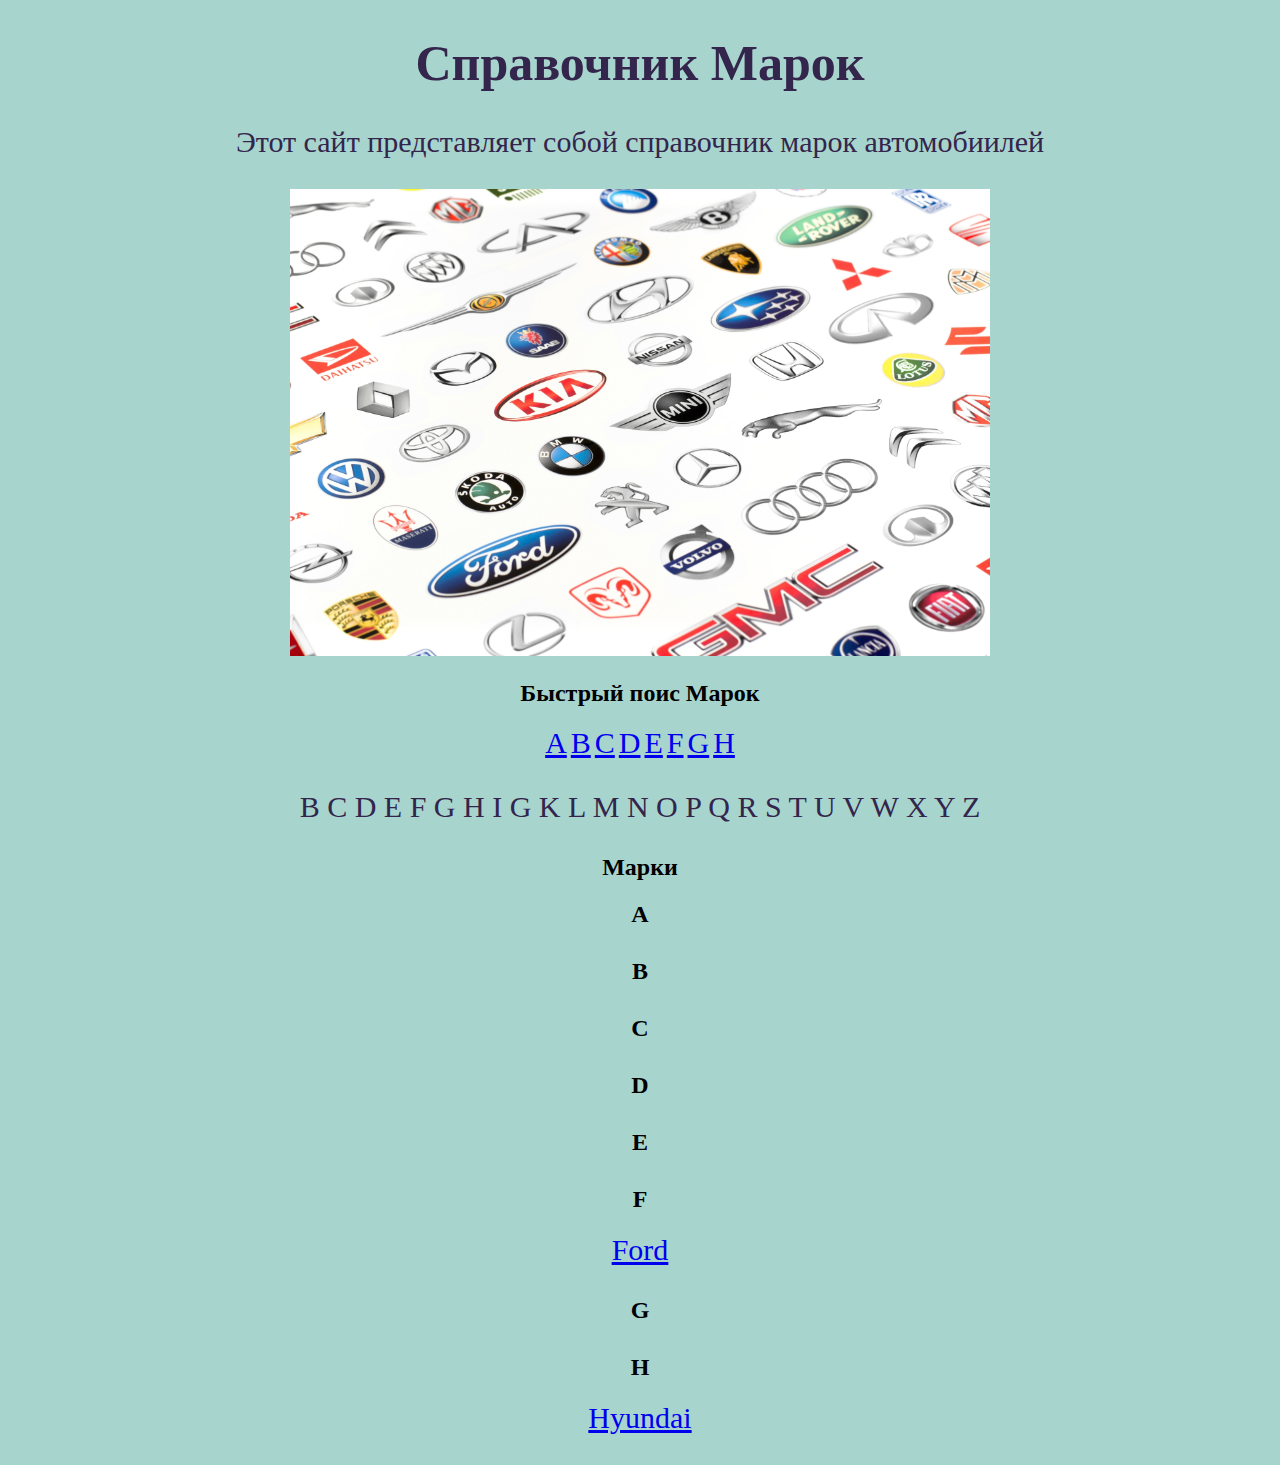
<file: index.html>
<!DOCTYPE html>
<html lang="ru">
<head>
    <title>Справочник Марок</title>
    <link rel="stylesheet" href="index_style.css">
</head>
<body>
    <h1>Справочник Марок</h1>
    <p>Этот сайт представляет собой справочник марок автомобиилей</p>
    <img src="марки.jpg">
    
    <h2>Быстрый поис Марок</h2>
    <a href=#A>A</a>
    <a href=#B>B</a>
    <a href=#C>C</a>
    <a href=#D>D</a>
    <a href=#E>E</a>
    <a href=#F>F</a>
    <a href=#G>G</a>
    <a href=#H>H</a>
    <p>B C D E F G H I G K L M N O P Q R S T U V W X Y Z</p>
    
    <h2>Марки</h2>
    <h2 id = 'A'>A</h2>
    <p></p>
    <h2 id = 'B'>B</h2>
    <p></p>
    <h2 id = 'C'>C</h2>
    <p></p>
    <h2 id = 'D'>D</h2>
    <p></p>
    <h2 id = 'E'>E</h2>
    <p></p>
    <h2 id = 'F'>F</h2>
    <a href="ford.html">Ford</a>
    <p></p>
    <h2 id = 'G'>G</h2>
    <p></p>
    <h2 id = 'H'>H</h2>
    <a href="hyundai.html">Hyundai</a>
    <p></p>
</body>
</html>
</file>
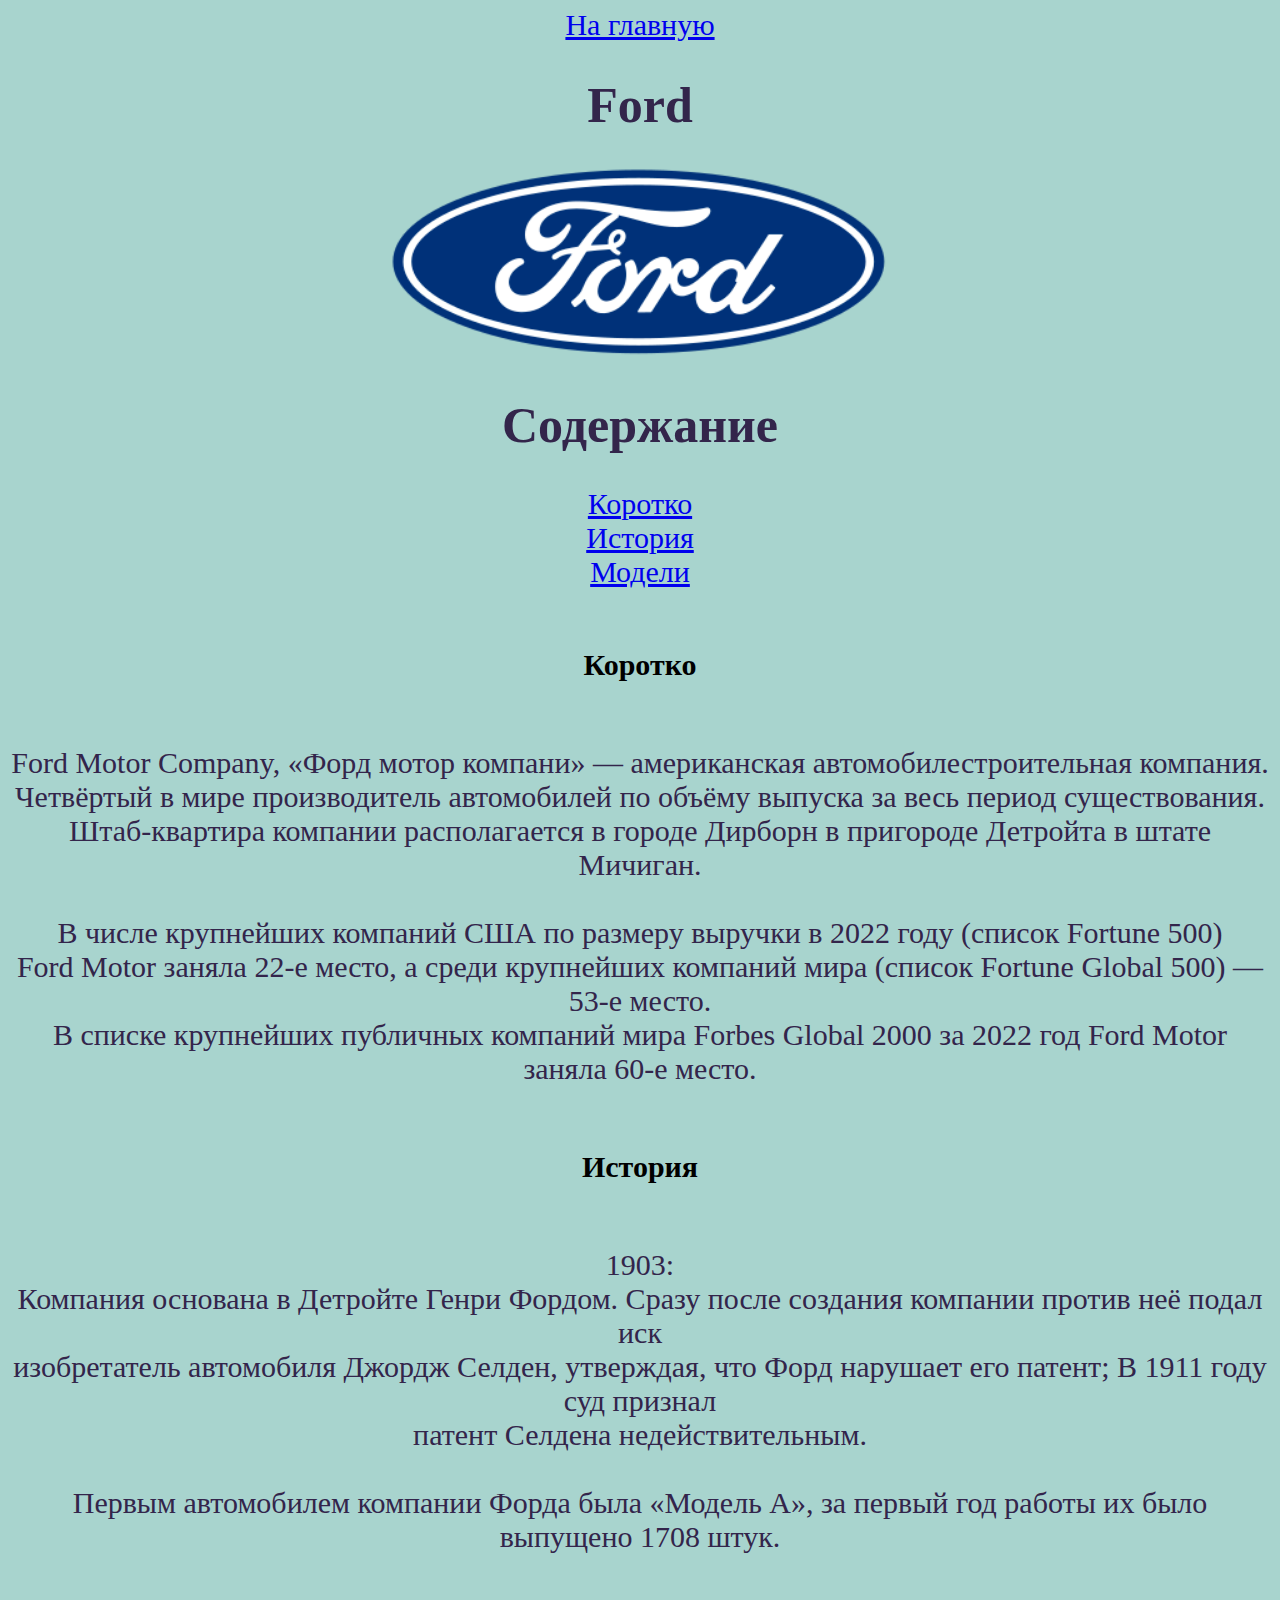
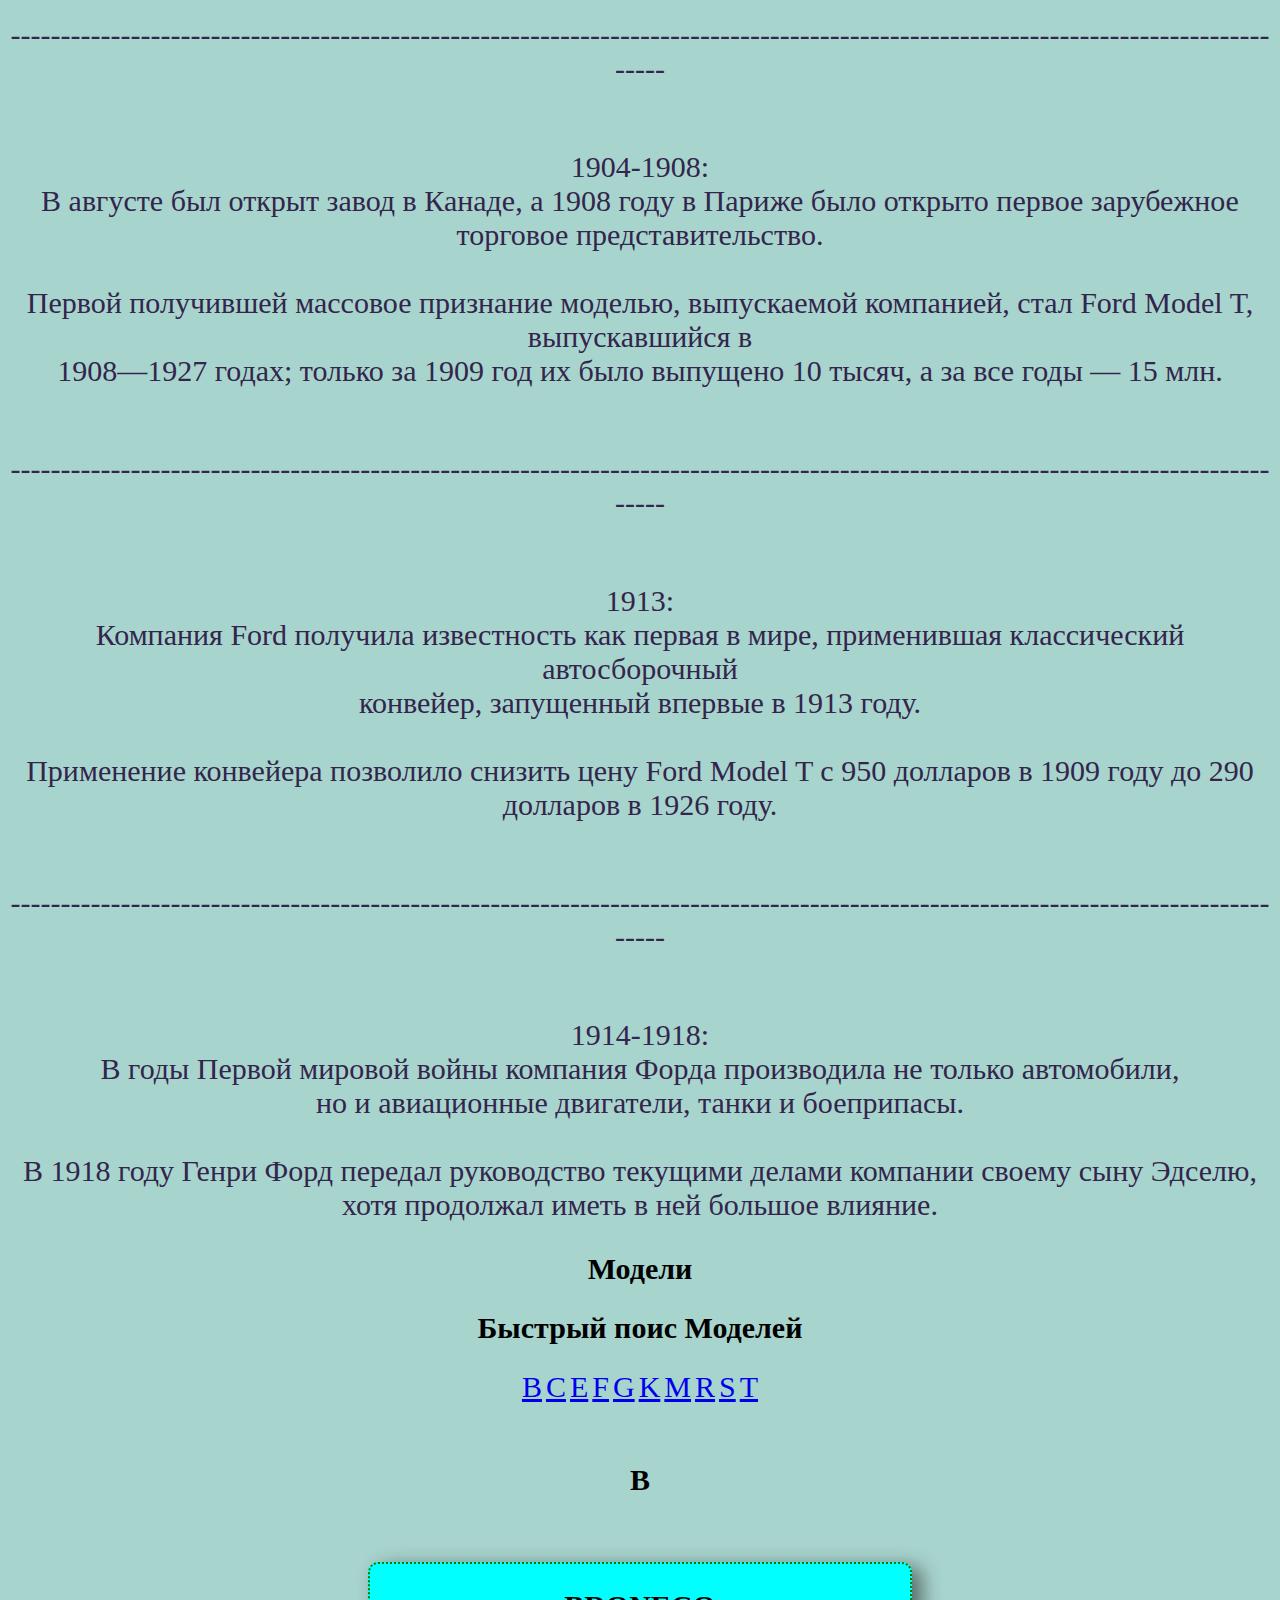
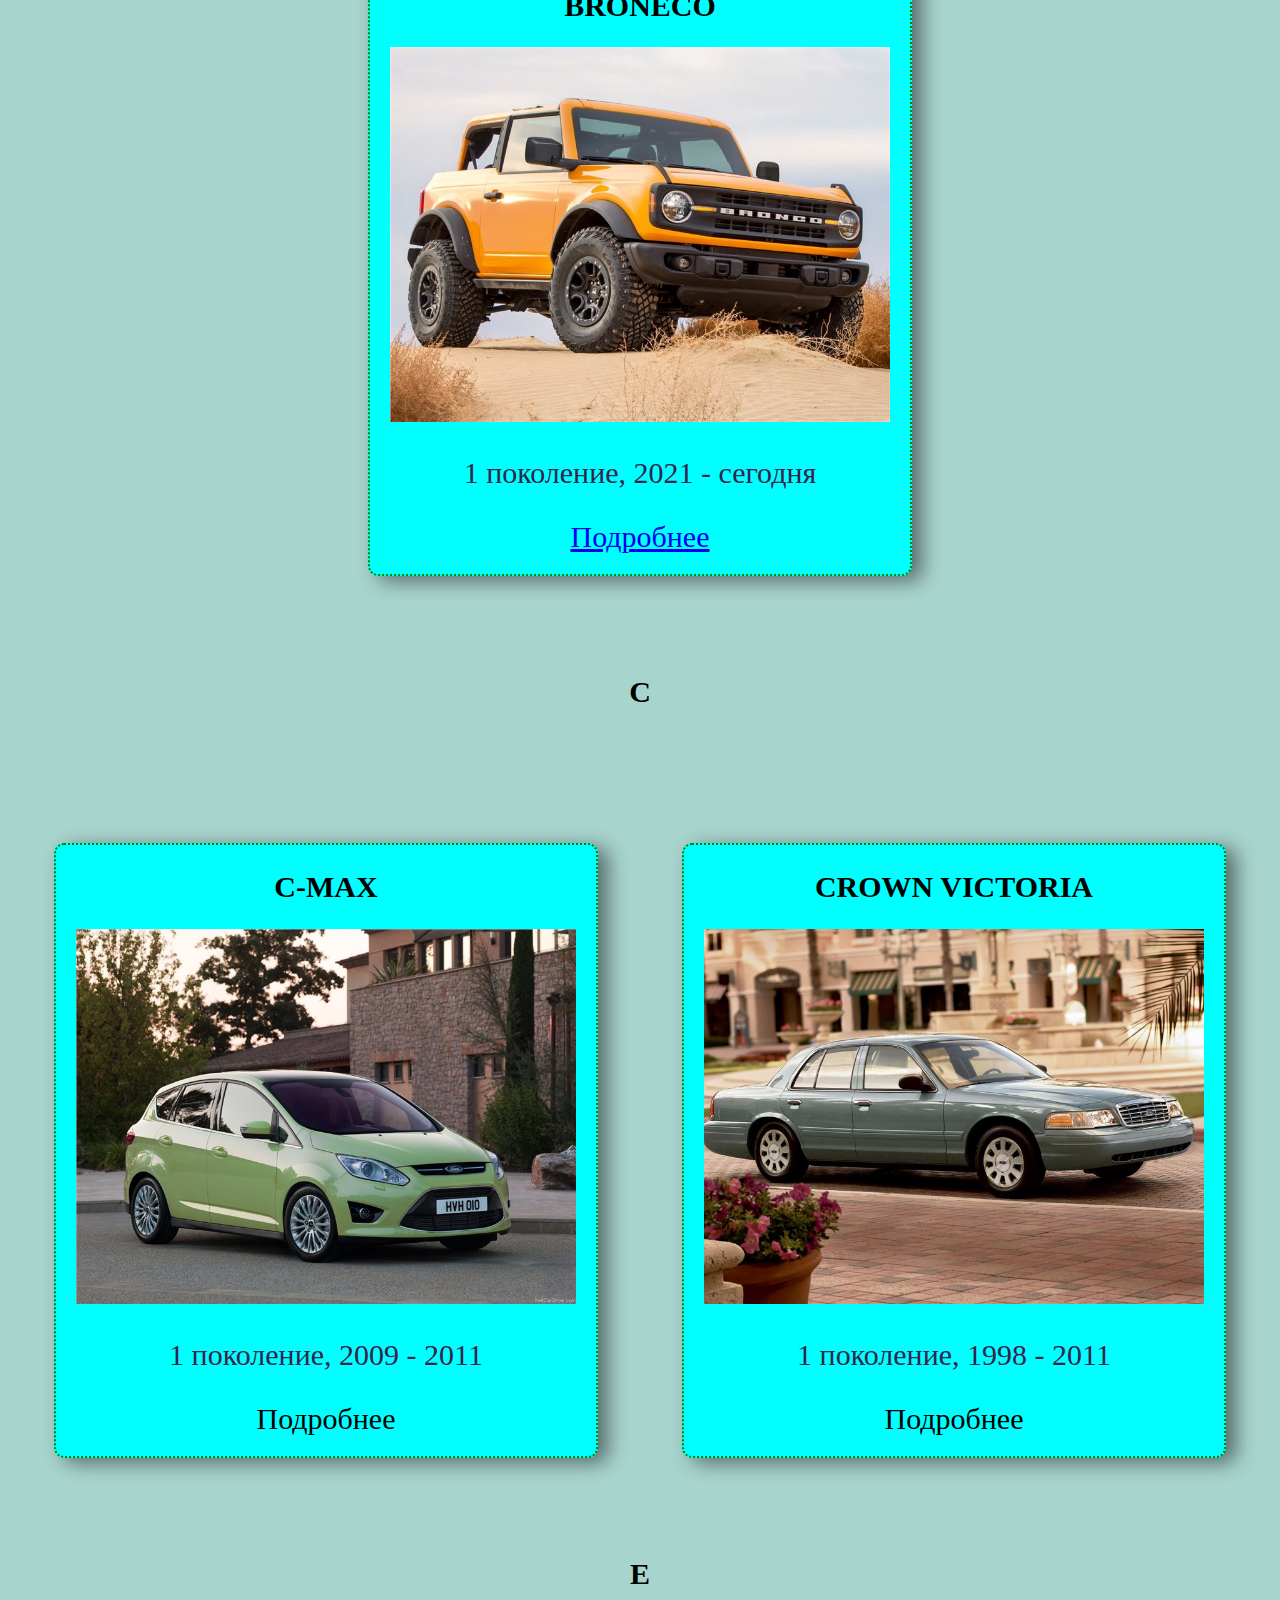
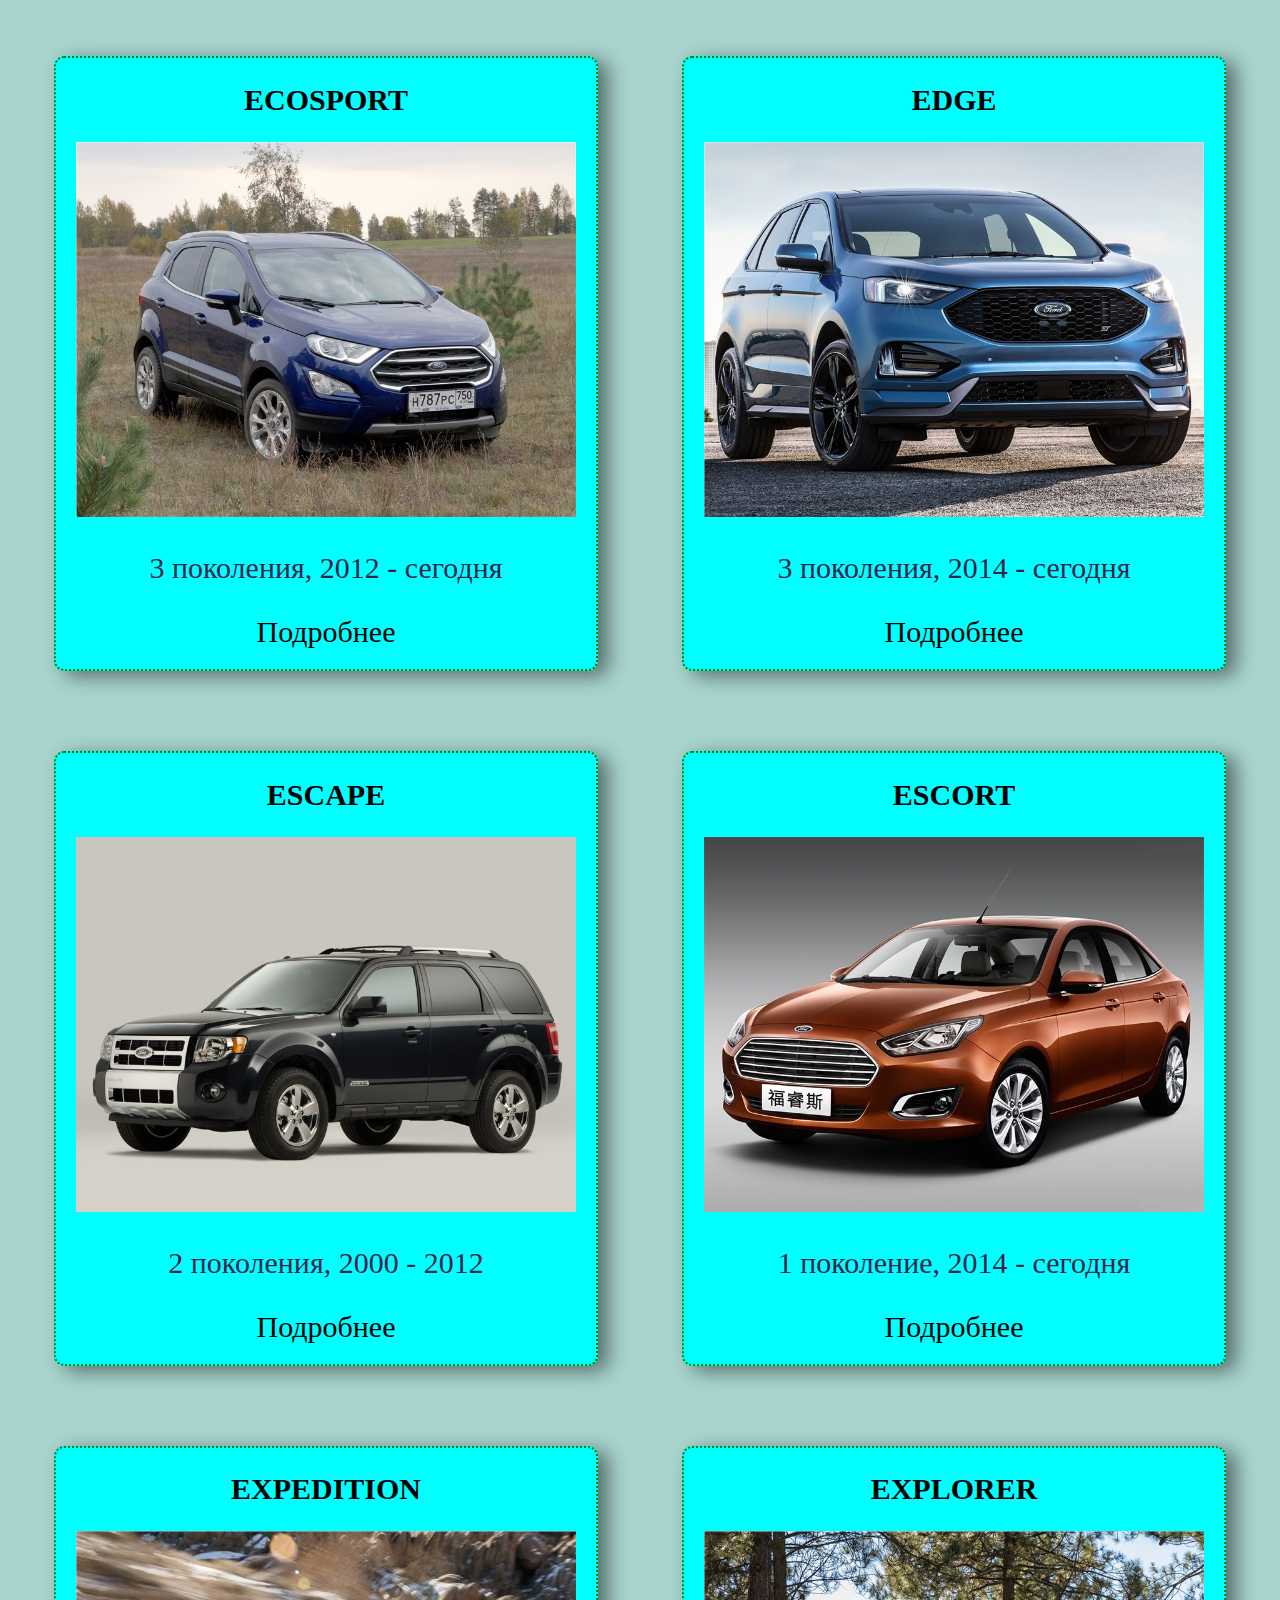
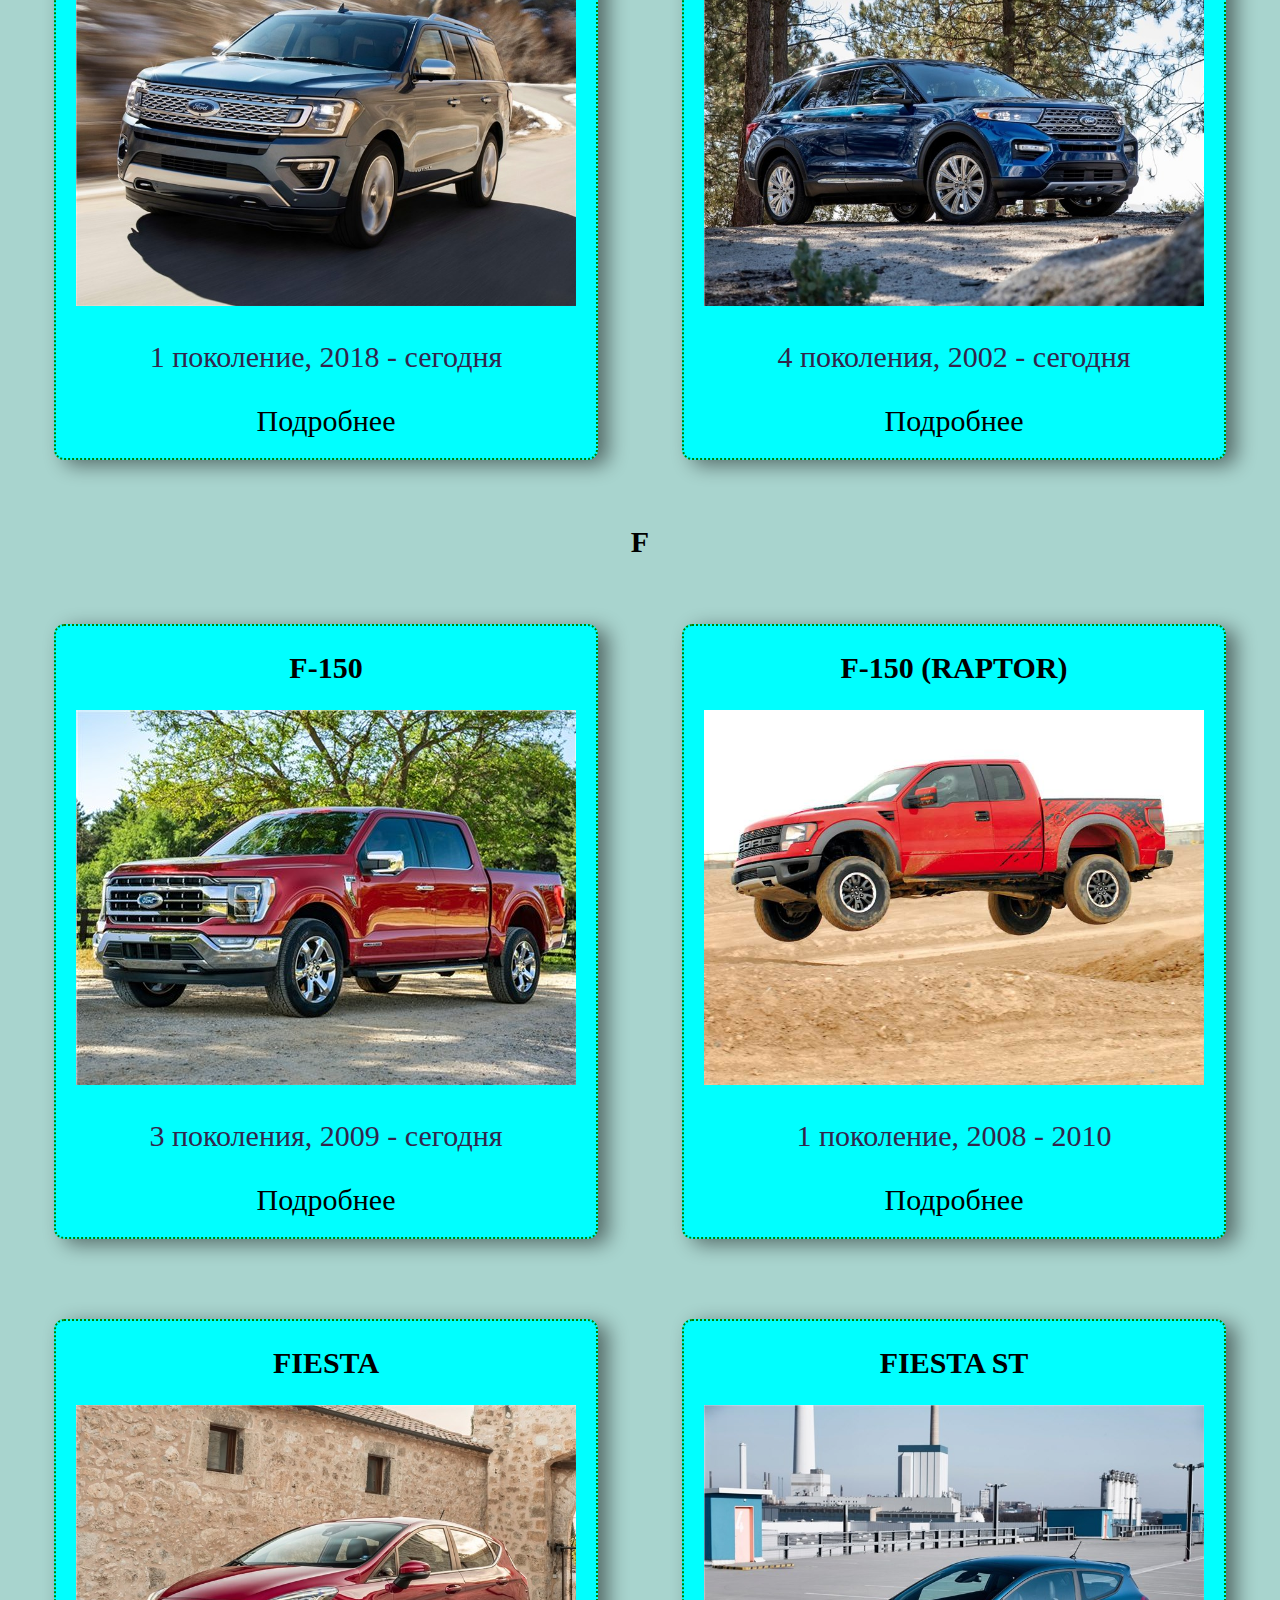
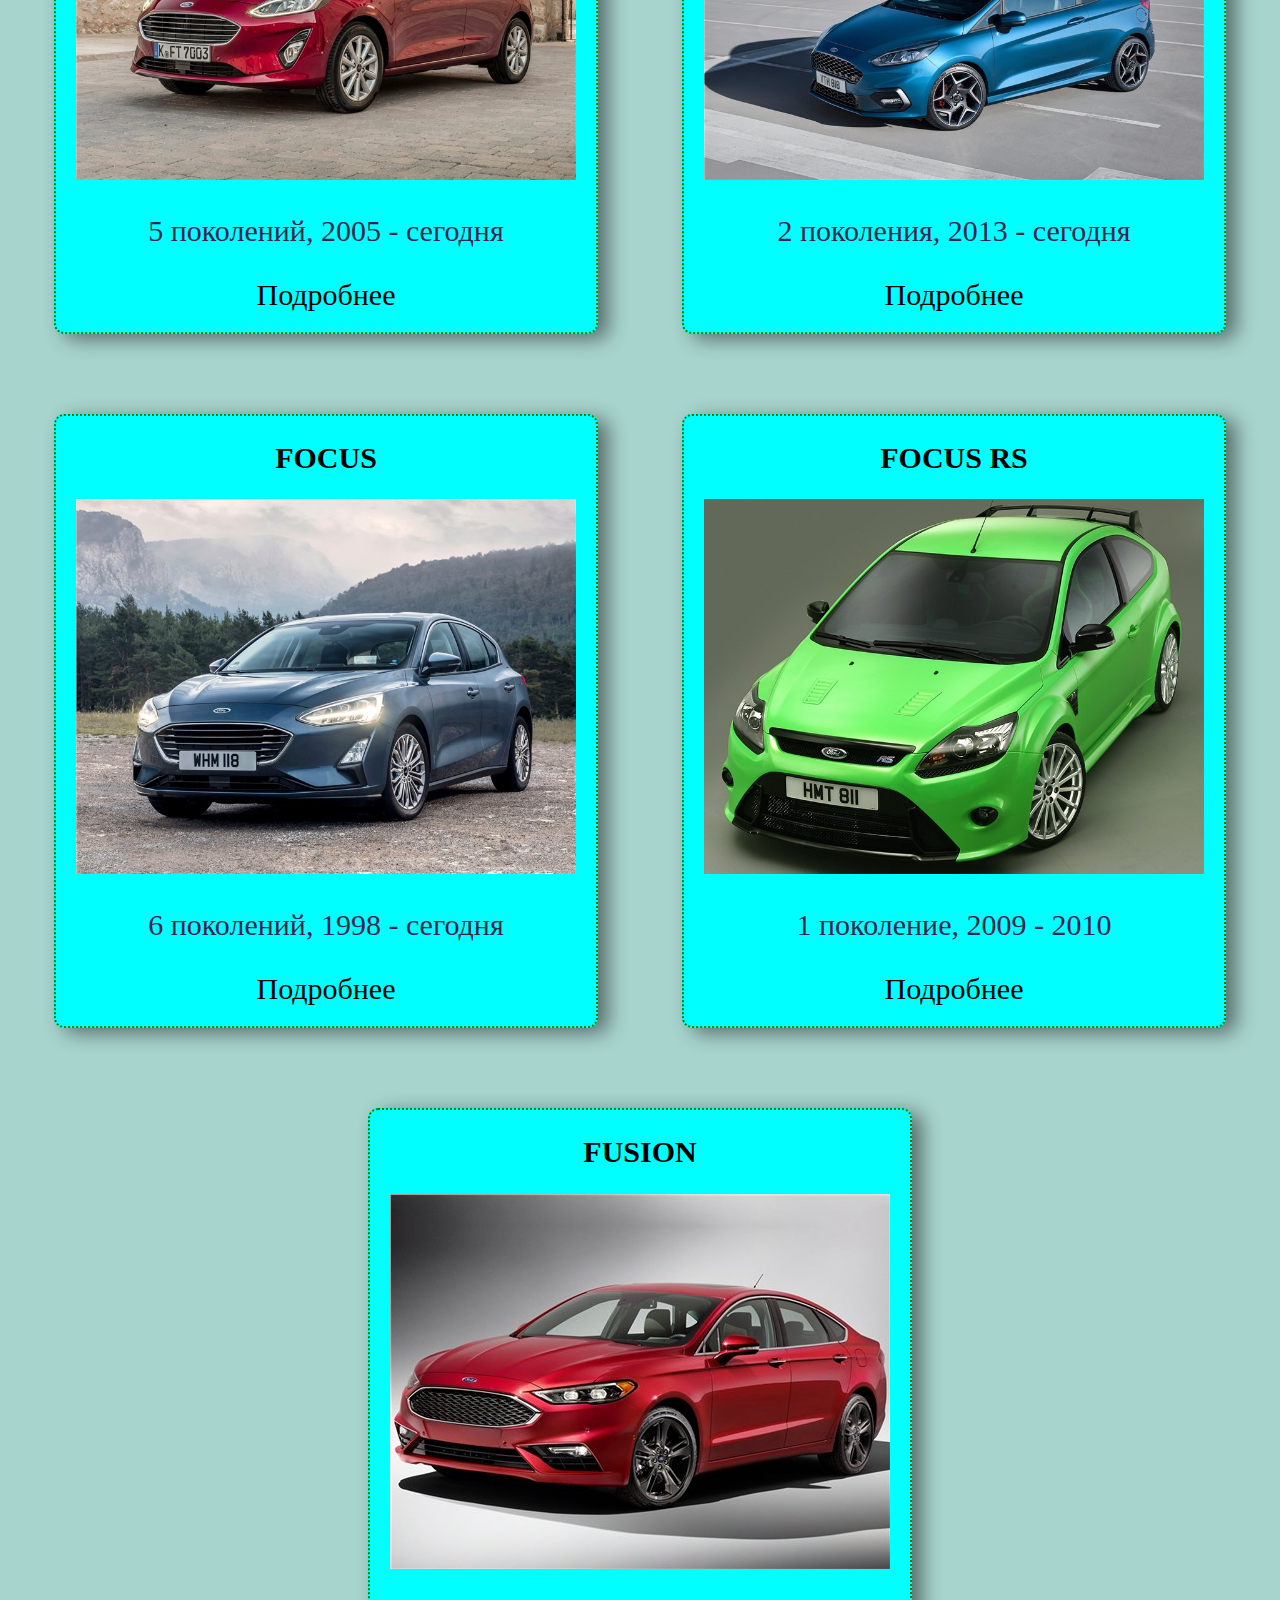
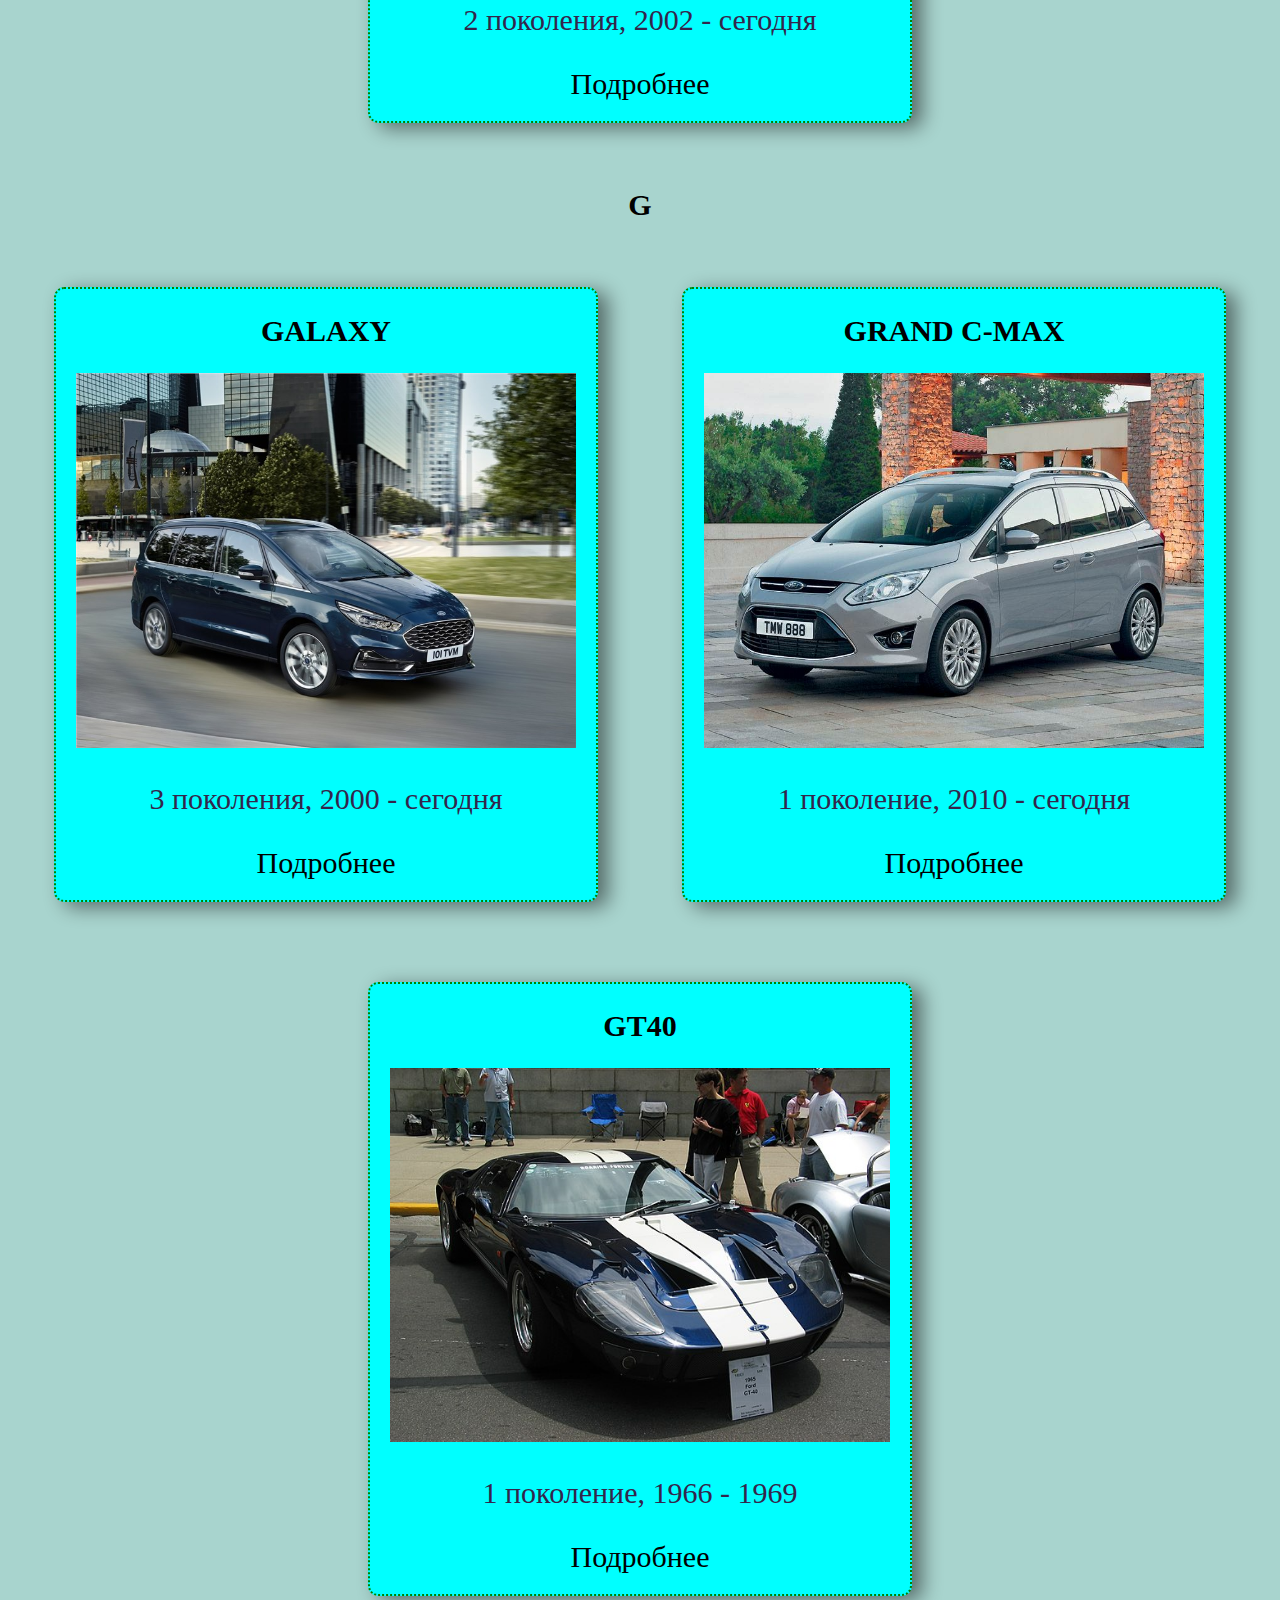
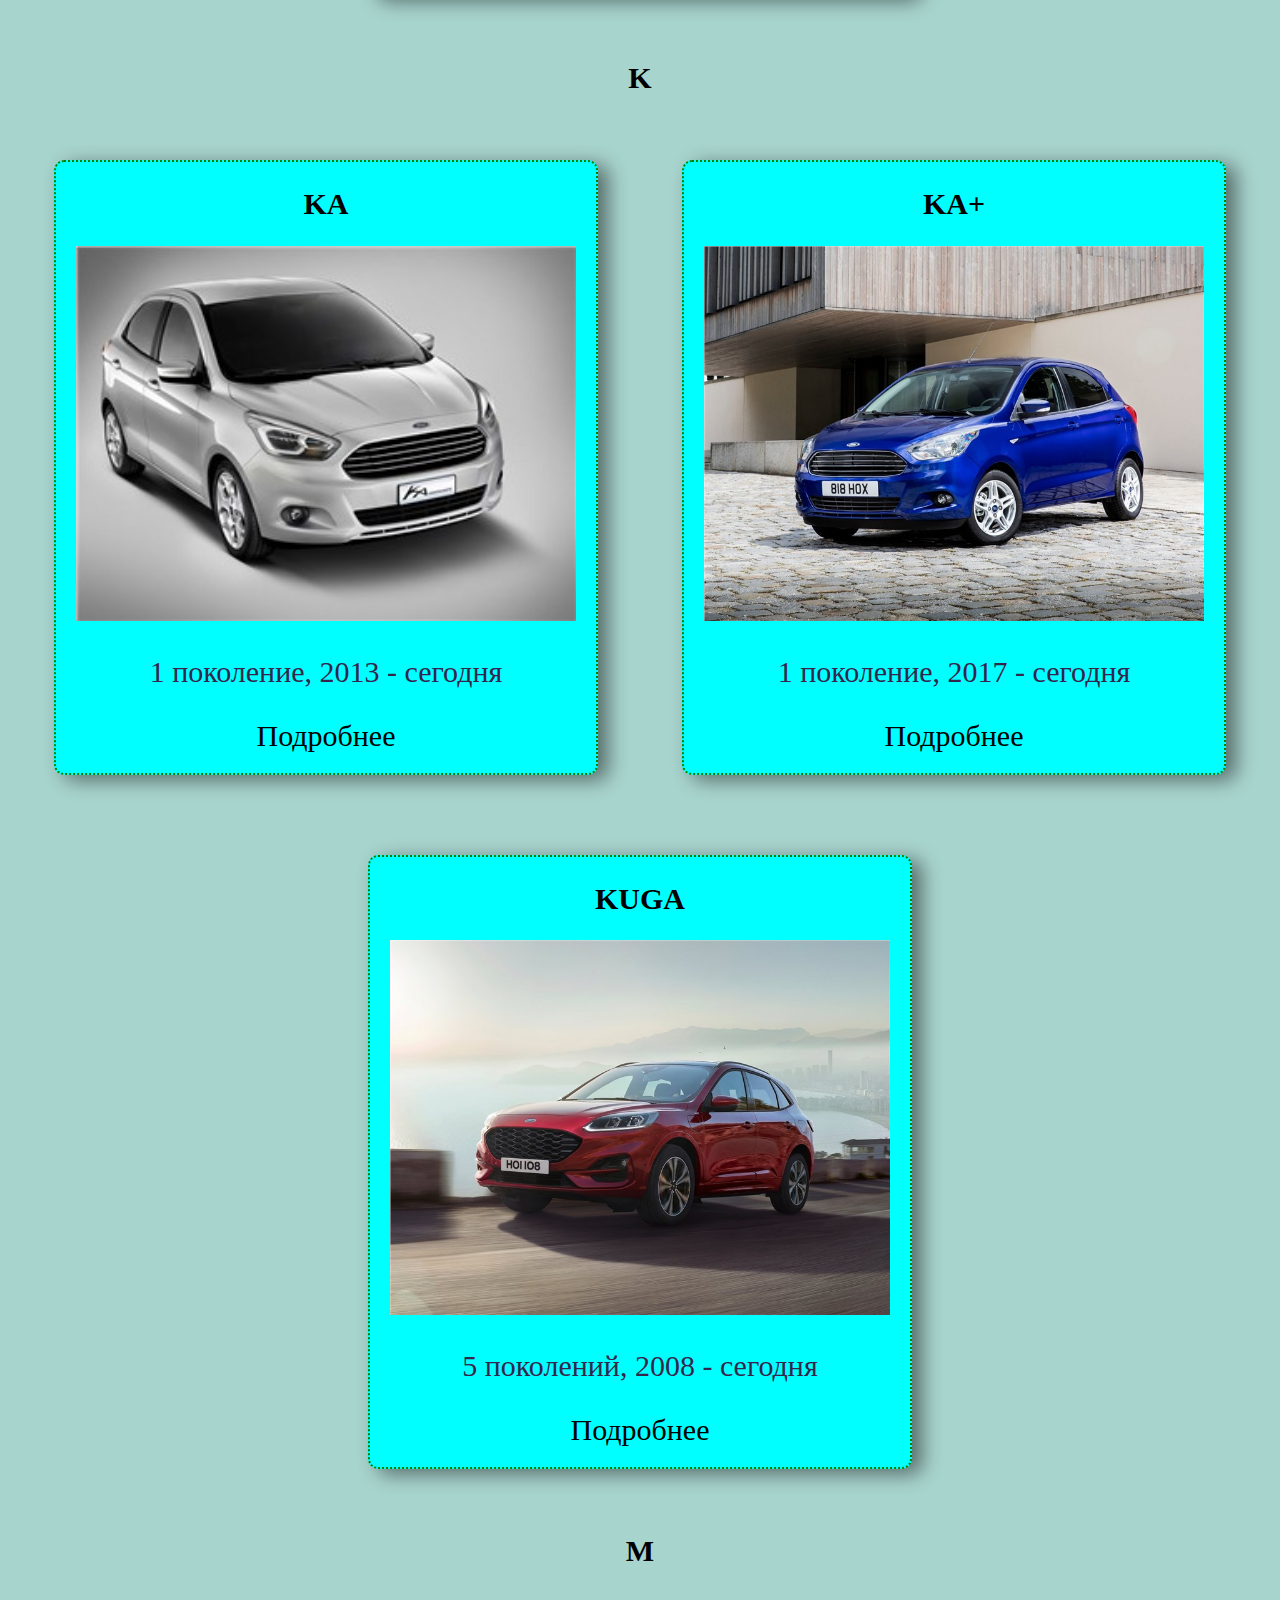
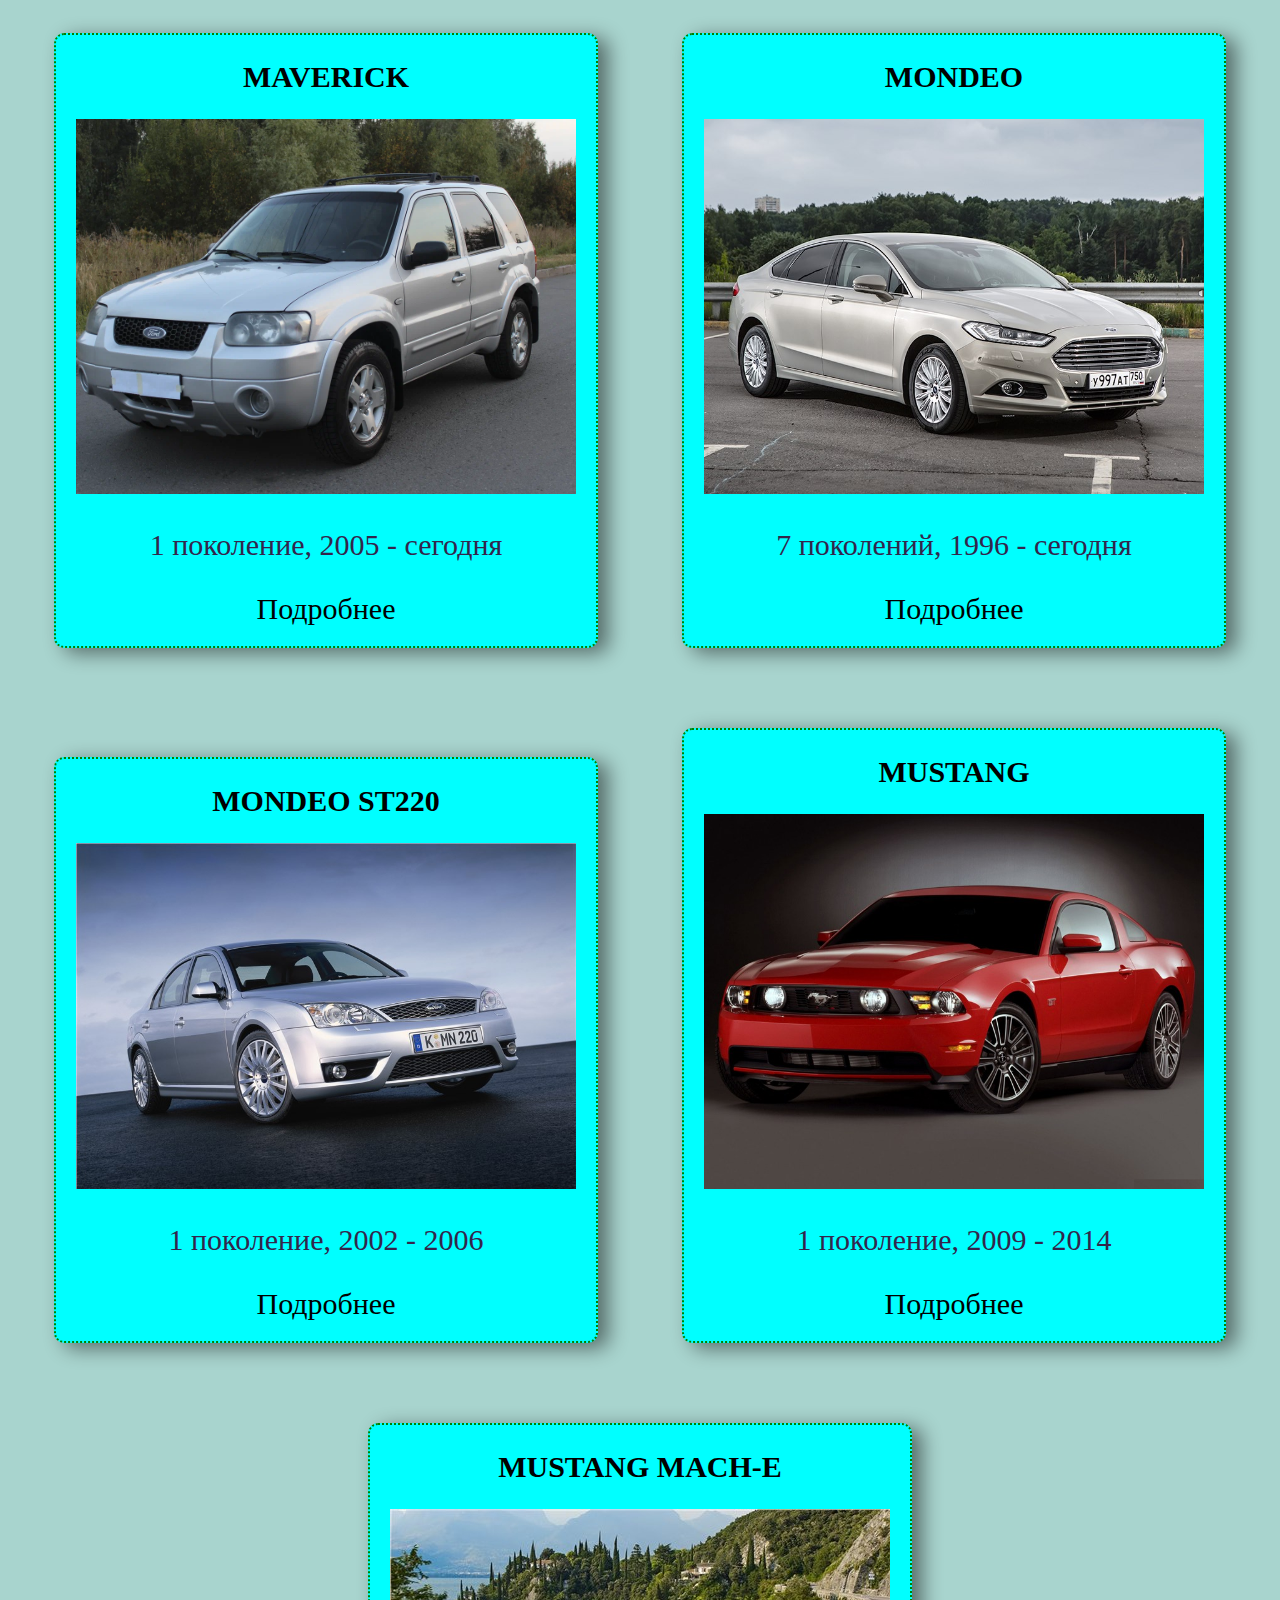
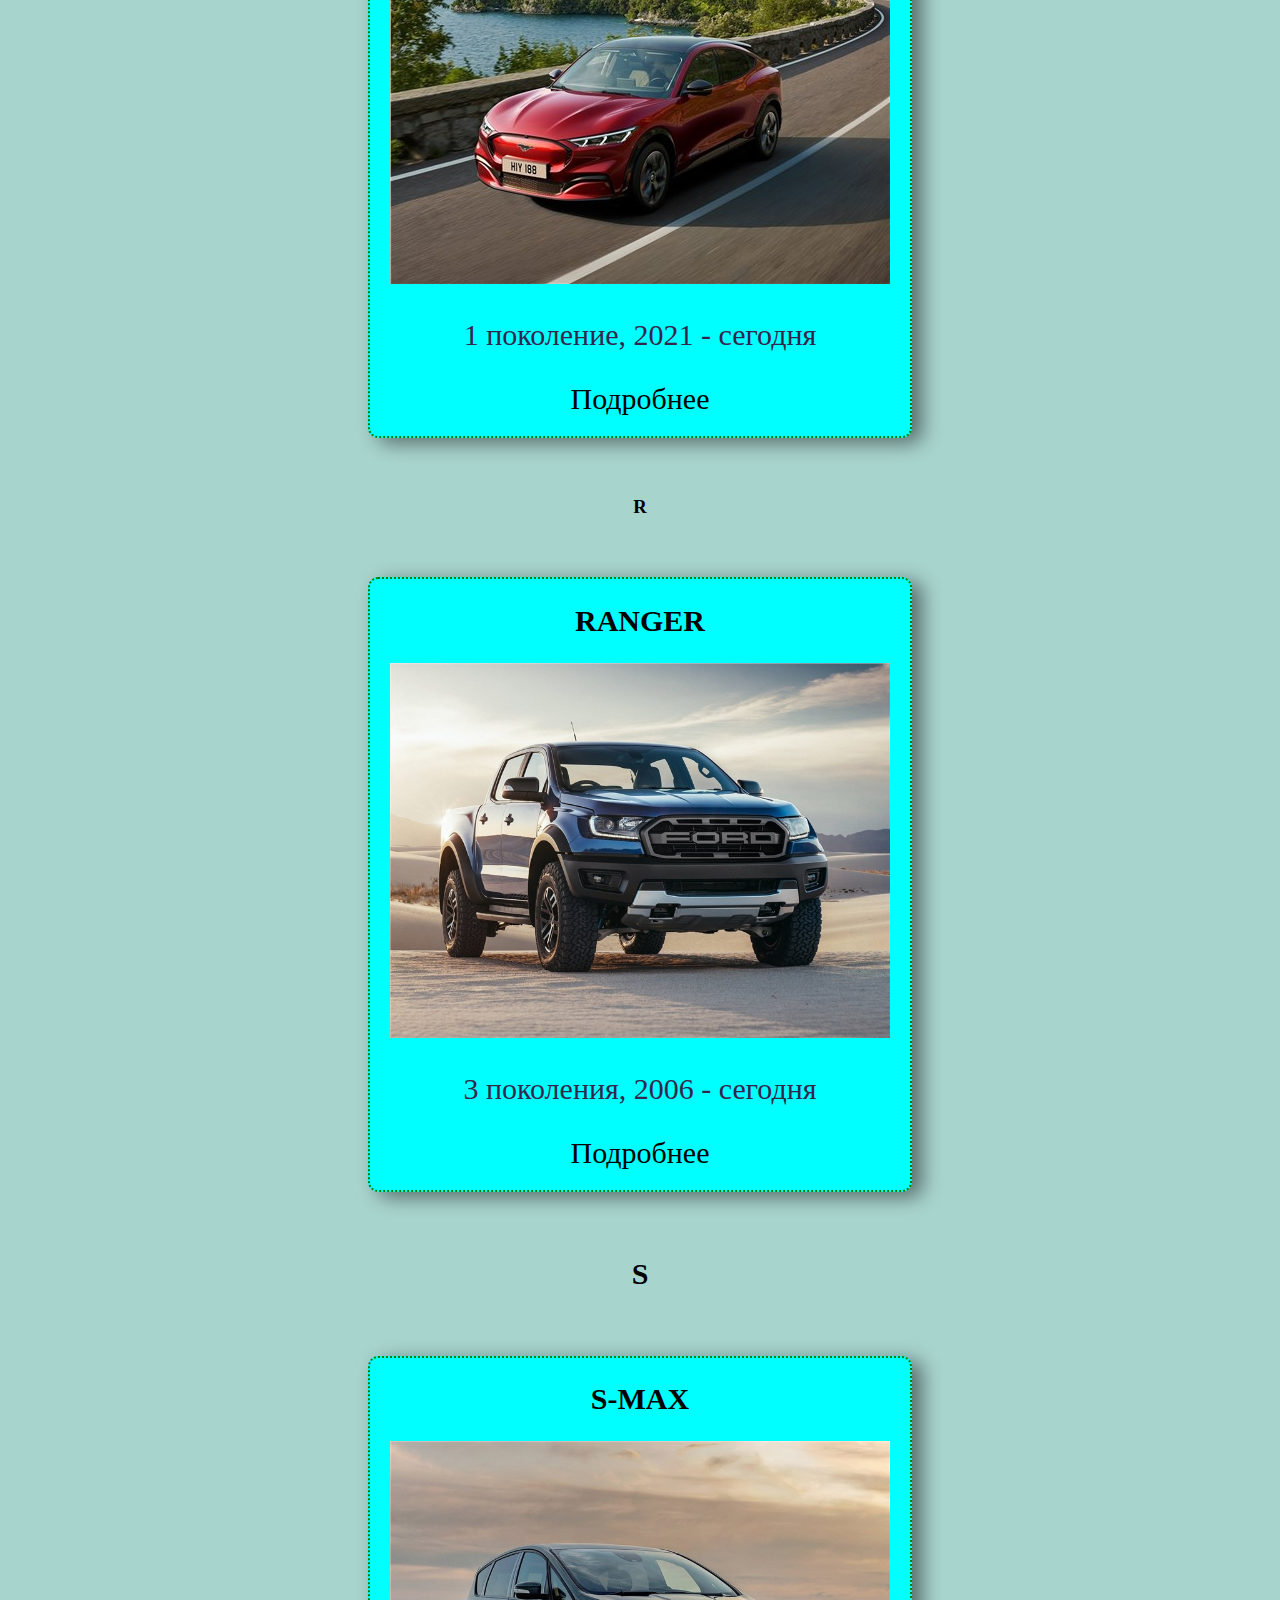
<file: ford.html>
<!DOCTYPE html>
<html lang="ru">
<head>
    <title>Ford</title>
    <link rel="stylesheet" href="ford_style.css">
</head>
<body>
    <a href="index.html">На главную</a>
    <h1>Ford</h1>
    <img src="f/форд.png">

    <h1>Содержание</h1>
    <a href=#Short>Коротко</a>
    <a href=#History><br>История</a>
    <a href=#Model><br>Модели</a>

    <h2 id='Short'><br>Коротко</h2>
    <p> <br> Ford Motor Company, «Форд мотор компани» — американская автомобилестроительная компания. <br> Четвёртый в мире производитель автомобилей по объёму выпуска за весь период существования. <br> Штаб-квартира компании располагается в городе Дирборн в пригороде Детройта в штате Мичиган. <br><br>В числе крупнейших компаний США по размеру выручки в 2022 году (список Fortune 500) <br> Ford Motor заняла 22-е место, а среди крупнейших компаний мира (список Fortune Global 500) — 53-е место. <br> В списке крупнейших публичных компаний мира Forbes Global 2000 за 2022 год Ford Motor заняла 60-е место. <br> </p>
    
    <h2 id='History'><br>История</h2>
    <p><br>1903:<br>Компания основана в Детройте Генри Фордом. Сразу после создания компании против неё подал иск<br>изобретатель автомобиля Джордж Селден, утверждая, что Форд нарушает его патент; B 1911 году суд признал<br>патент Селдена недействительным.<br><br>Первым автомобилем компании Форда была «Модель А», за первый год работы их было выпущено 1708 штук.</p>
    <p><br>-----------------------------------------------------------------------------------------------------------------------------------</p>
    <p><br>1904-1908:<br>В августе был открыт завод в Канаде, а 1908 году в Париже было открыто первое зарубежное<br>торговое представительство.<br><br>Первой получившей массовое признание моделью, выпускаемой компанией, стал Ford Model T, выпускавшийся в<br>1908—1927 годах; только за 1909 год их было выпущено 10 тысяч, а за все годы — 15 млн.</p>
    <p><br>-----------------------------------------------------------------------------------------------------------------------------------</p>
    <p><br>1913:<br>Компания Ford получила известность как первая в мире, применившая классический автосборочный<br>конвейер, запущенный впервые в 1913 году.<br><br>Применение конвейера позволило снизить цену Ford Model T с 950 долларов в 1909 году до 290 долларов в 1926 году.</p>
    <p><br>-----------------------------------------------------------------------------------------------------------------------------------</p>
    <p><br>1914-1918:<br>В годы Первой мировой войны компания Форда производила не только автомобили,<br>но и авиационные двигатели, танки и боеприпасы.<br><br>В 1918 году Генри Форд передал руководство текущими делами компании своему сыну Эдселю,<br>хотя продолжал иметь в ней большое влияние.</p>
    
    <h2 id='Model'>Модели</h2>

    <h2>Быстрый поис Моделей</h2>
    <a href=#B>B</a>
    <a href=#C>C</a>
    <a href=#E>E</a>
    <a href=#F>F</a>
    <a href=#G>G</a>
    <a href=#K>K</a>
    <a href=#M>M</a>
    <a href=#R>R</a>
    <a href=#S>S</a>
    <a href=#T>T</a>


    <h2 id = 'B'><br>B</h2>

    <div>
        <h2>BRONECO</h2>
        <img src="f/f_broneco.jpg">
        <p>1 поколение, 2021 - сегодня</p>
        <a href="fm/f_broneco.html">Подробнее</a>
    </div>


    <h2 id = 'C'><br>C</h2>
    <p><br></p>

    <div>
        <h2>C-MAX</h2>
        <img src="f/f_c-max.jpg">
        <p>1 поколение, 2009 - 2011</p>
        <a>Подробнее</a>
    </div>

    <div>
        <h2>CROWN VICTORIA</h2>
        <img src="f/f_crown_victoria.jpg">
        <p>1 поколение, 1998 - 2011</p>
        <a>Подробнее</a>
    </div>
    

    <h2 id = 'E'><br>E</h2>

    <div>
        <h2>ECOSPORT</h2>
        <img src="f/f_ecosport.jpg">
        <p>3 поколения, 2012 - сегодня</p>
        <a>Подробнее</a>
    </div>
    
    <div>
        <h2>EDGE</h2>
        <img src="f/f_edge.jpg">
        <p>3 поколения, 2014 - сегодня</p>
        <a>Подробнее</a>
    </div>
    
    <div>
        <h2>ESCAPE</h2>
        <img src="f/f_escape.jpg">
        <p>2 поколения, 2000 - 2012</p>
        <a>Подробнее</a>
    </div>

    <div>
        <h2>ESCORT</h2>
        <img src="f/f_escort.jpg">
        <p>1 поколение, 2014 - сегодня</p>
        <a>Подробнее</a>
    </div>
    
    <div>
        <h2>EXPEDITION</h2>
        <img src="f/f_expedition.jpg">
        <p>1 поколение, 2018 - сегодня</p>
        <a>Подробнее</a>
    </div>

    <div>
        <h2>EXPLORER</h2>
        <img src="f/f_explorer.jpg">
        <p>4 поколения, 2002 - сегодня</p>
        <a>Подробнее</a>
    </div>


    <h2 id = 'F'>F</h2>

    <div>
        <h2>F-150</h2>
        <img src="f/f_f-150.jpg">
        <p>3 поколения, 2009 - сегодня</p>
        <a>Подробнее</a>
    </div>

    <div>
        <h2>F-150 (RAPTOR)</h2>
        <img src="f/f_f-150_raptor.jpg">
        <p>1 поколение, 2008 - 2010</p>
        <a>Подробнее</a>
    </div>

    <div>
        <h2>FIESTA</h2>
        <img src="f/f_fiesta.jpg">
        <p>5 поколений, 2005 - сегодня</p>
        <a>Подробнее</a>
    </div>

    <div>
        <h2>FIESTA ST</h2>
        <img src="f/f_fiesta_st.jpg">
        <p>2 поколения, 2013 - сегодня</p>
        <a>Подробнее</a>
    </div>

    <div>
        <h2>FOCUS</h2>
        <img src="f/f_focus.jpg">
        <p>6 поколений, 1998 - сегодня</p>
        <a>Подробнее</a>
    </div>

    <div>
        <h2>FOCUS RS</h2>
        <img src="f/f_focus_rs.jpg">
        <p>1 поколение, 2009 - 2010</p>
        <a>Подробнее</a>
    </div>

    <div>
        <h2>FUSION</h2>
        <img src="f/f_fusion.jpg">
        <p>2 поколения, 2002 - сегодня</p>
        <a>Подробнее</a>
    </div>

    <h2 id = 'G'>G</h2>

    <div>
        <h2>GALAXY</h2>
        <img src="f/f_galaxy.jpg">
        <p>3 поколения, 2000 - сегодня</p>
        <a>Подробнее</a>
    </div>

    <div>
        <h2>GRAND C-MAX</h2>
        <img src="f/f_grand_c-max.jpg">
        <p>1 поколение, 2010 - сегодня</p>
        <a>Подробнее</a>
    </div>

    <div>
        <h2>GT40 </h2>
        <img src="f/f_gt40.jpg">
        <p>1 поколение, 1966 - 1969</p>
        <a>Подробнее</a>
    </div>

    <h2 id = 'K'>K</h2>

    <div>
        <h2>KA</h2>
        <img src="f/f_ka.jpg">
        <p>1 поколение, 2013 - сегодня</p>
        <a>Подробнее</a>
    </div>

    <div>
        <h2>KA+</h2>
        <img src="f/f_ka+.jpg">
        <p>1 поколение, 2017 - сегодня</p>
        <a>Подробнее</a>
    </div>

    <div>
        <h2>KUGA</h2>
        <img src="f/f_kuga.jpg">
        <p>5 поколений, 2008 - сегодня</p>
        <a>Подробнее</a>
    </div>

    <h2 id = 'M'>M</h2>

    <div>
        <h2>MAVERICK</h2>
        <img src="f/f_maverick.jpg">
        <p>1 поколение, 2005 - сегодня</p>
        <a>Подробнее</a>
    </div>

    <div>
        <h2>MONDEO</h2>
        <img src="f/f_mondeo.jpg">
        <p>7 поколений, 1996 - сегодня</p>
        <a>Подробнее</a>
    </div>

    <div>
        <h2>MONDEO ST220</h2>
        <img src="f/f_mondeo_st220.jpg">
        <p>1 поколение, 2002 - 2006</p>
        <a>Подробнее</a>
    </div>

    <div>
        <h2>MUSTANG</h2>
        <img src="f/f_mustang.jpg">
        <p>1 поколение, 2009 - 2014</p>
        <a>Подробнее</a>
    </div>

    <div>
        <h2>MUSTANG MACH-E</h2>
        <img src="f/f_mustang_mach-e.jpg">
        <p>1 поколение, 2021 - сегодня</p>
        <a>Подробнее</a>
    </div>
    

    <h3 id = 'R'>R</h3>

    <div>
        <h2>RANGER</h2>
        <img src="f/f_ranger.jpg">
        <p>3 поколения, 2006 - сегодня</p>
        <a>Подробнее</a>
    </div>
    

    <h2 id = 'S'>S</h2>

    <div>
        <h2>S-MAX</h2>
        <img src="f/f_s-max.jpg">
        <p>3 поколения, 2006 - сегодня</p>
        <a>Подробнее</a>
    </div>
    

    <h2 id = 'T'>T</h2>

    <div>
        <h2>TAURUS</h2>
        <img src="f/f_taurus.jpg">
        <p>1 поколение, 2010 - 2022</p>
        <a>Подробнее</a>
    </div>

    <div>
        <h2>TOURNEO CONNECT</h2>
        <img src="f/f_tourneo_connect.jpg">
        <p>1 поколение, 2002 - 2013</p>
        <a>Подробнее</a>
    </div>

    <div>
        <h2>TOURNEO CUSTOM</h2>
        <img src="f/f_tourneo_custom.jpg">
        <p>1 поколение, 2013 - сегодня</p>
        <a>Подробнее</a>
    </div>

    <div>
        <h2>TRANSIT CONNECT</h2>
        <img src="f/f_transit_connect.jpg">
        <p>1 поколение, 2013 - сегодня</p>
        <a>Подробнее</a>
    </div>
</body>
</html>
</file>
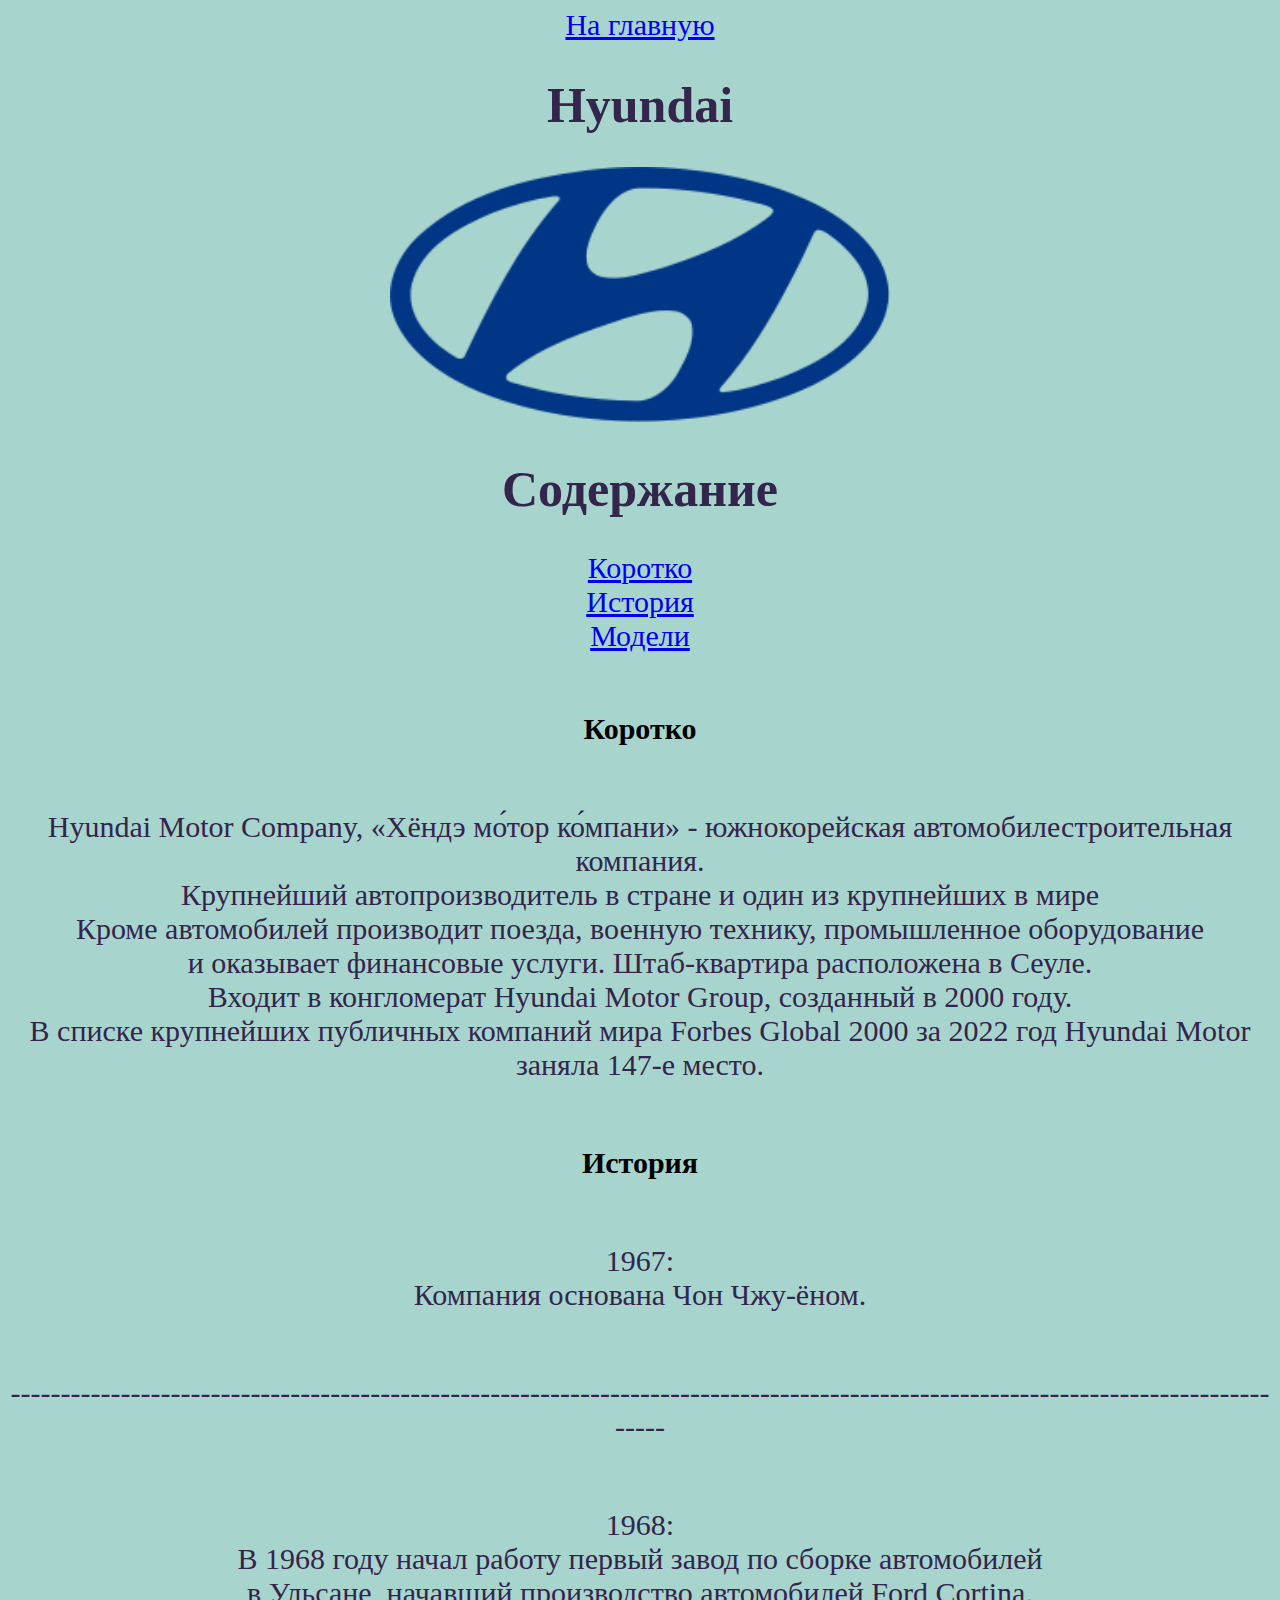
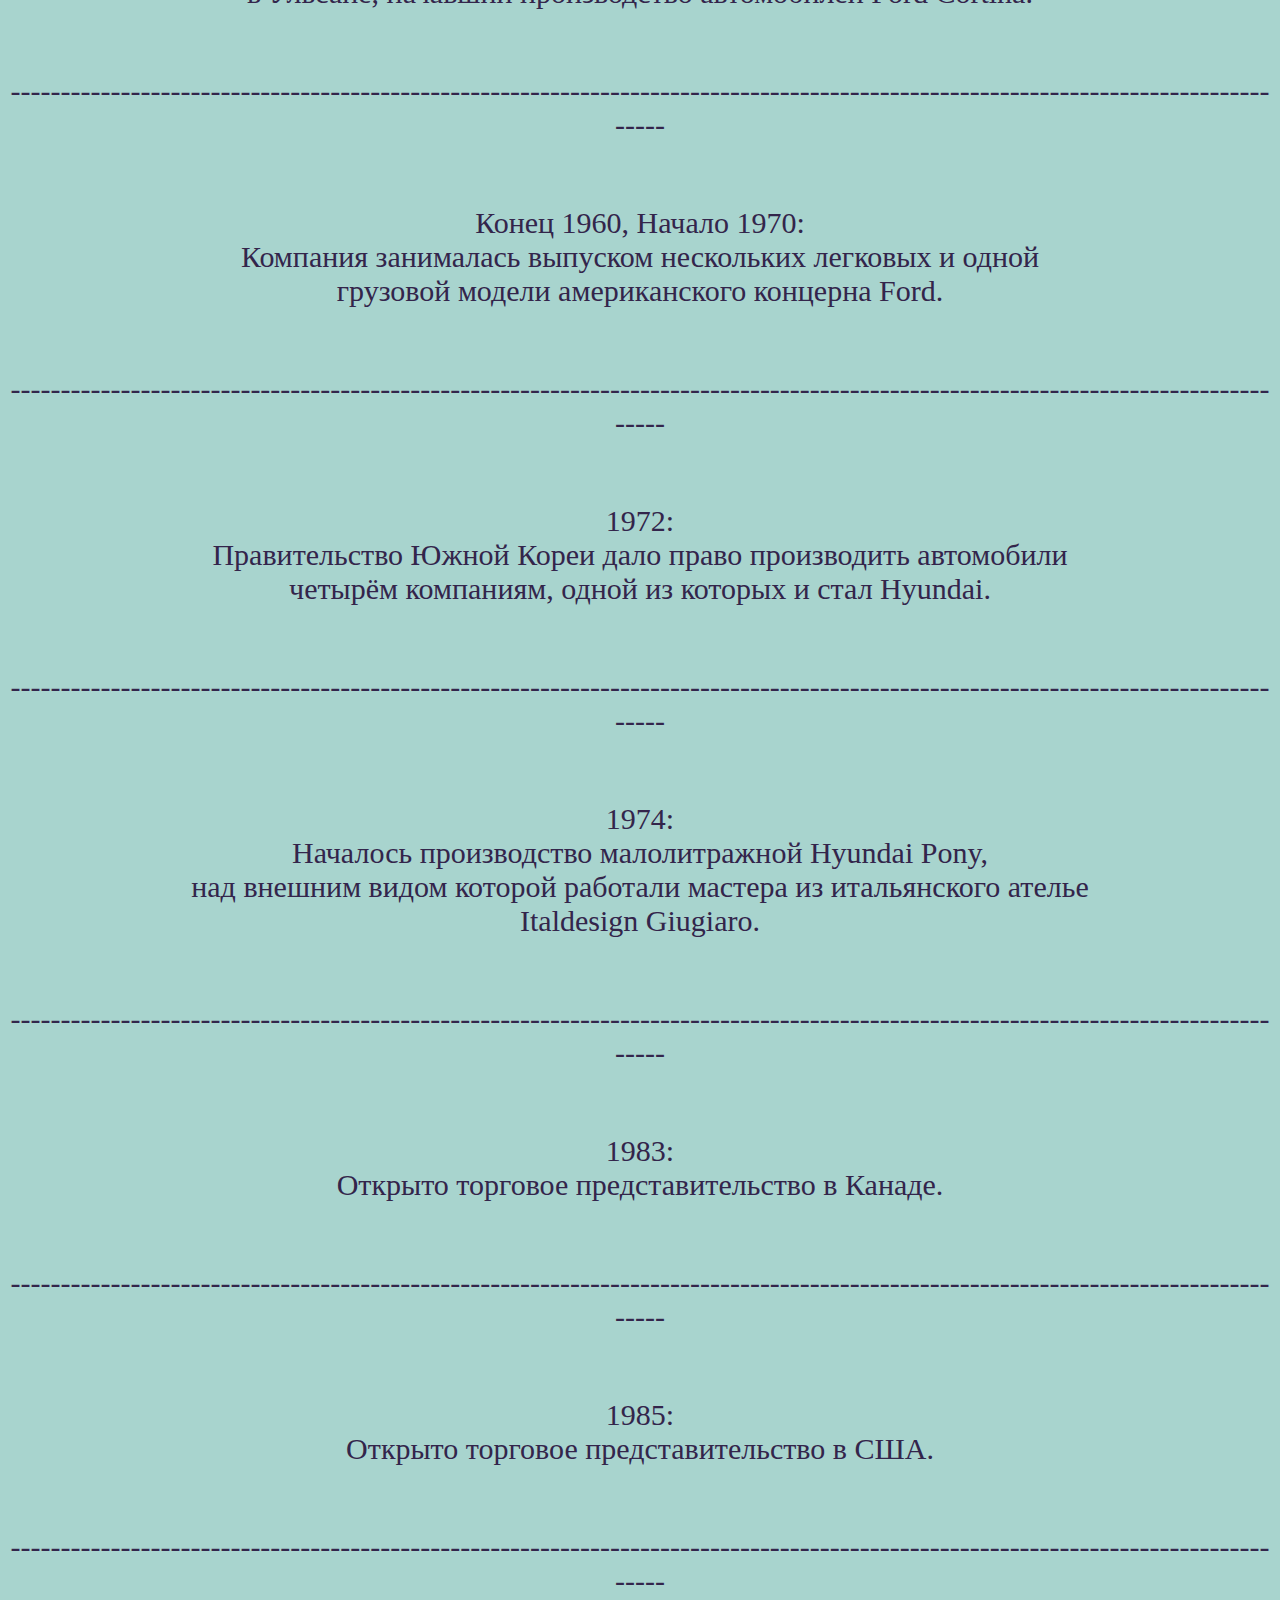
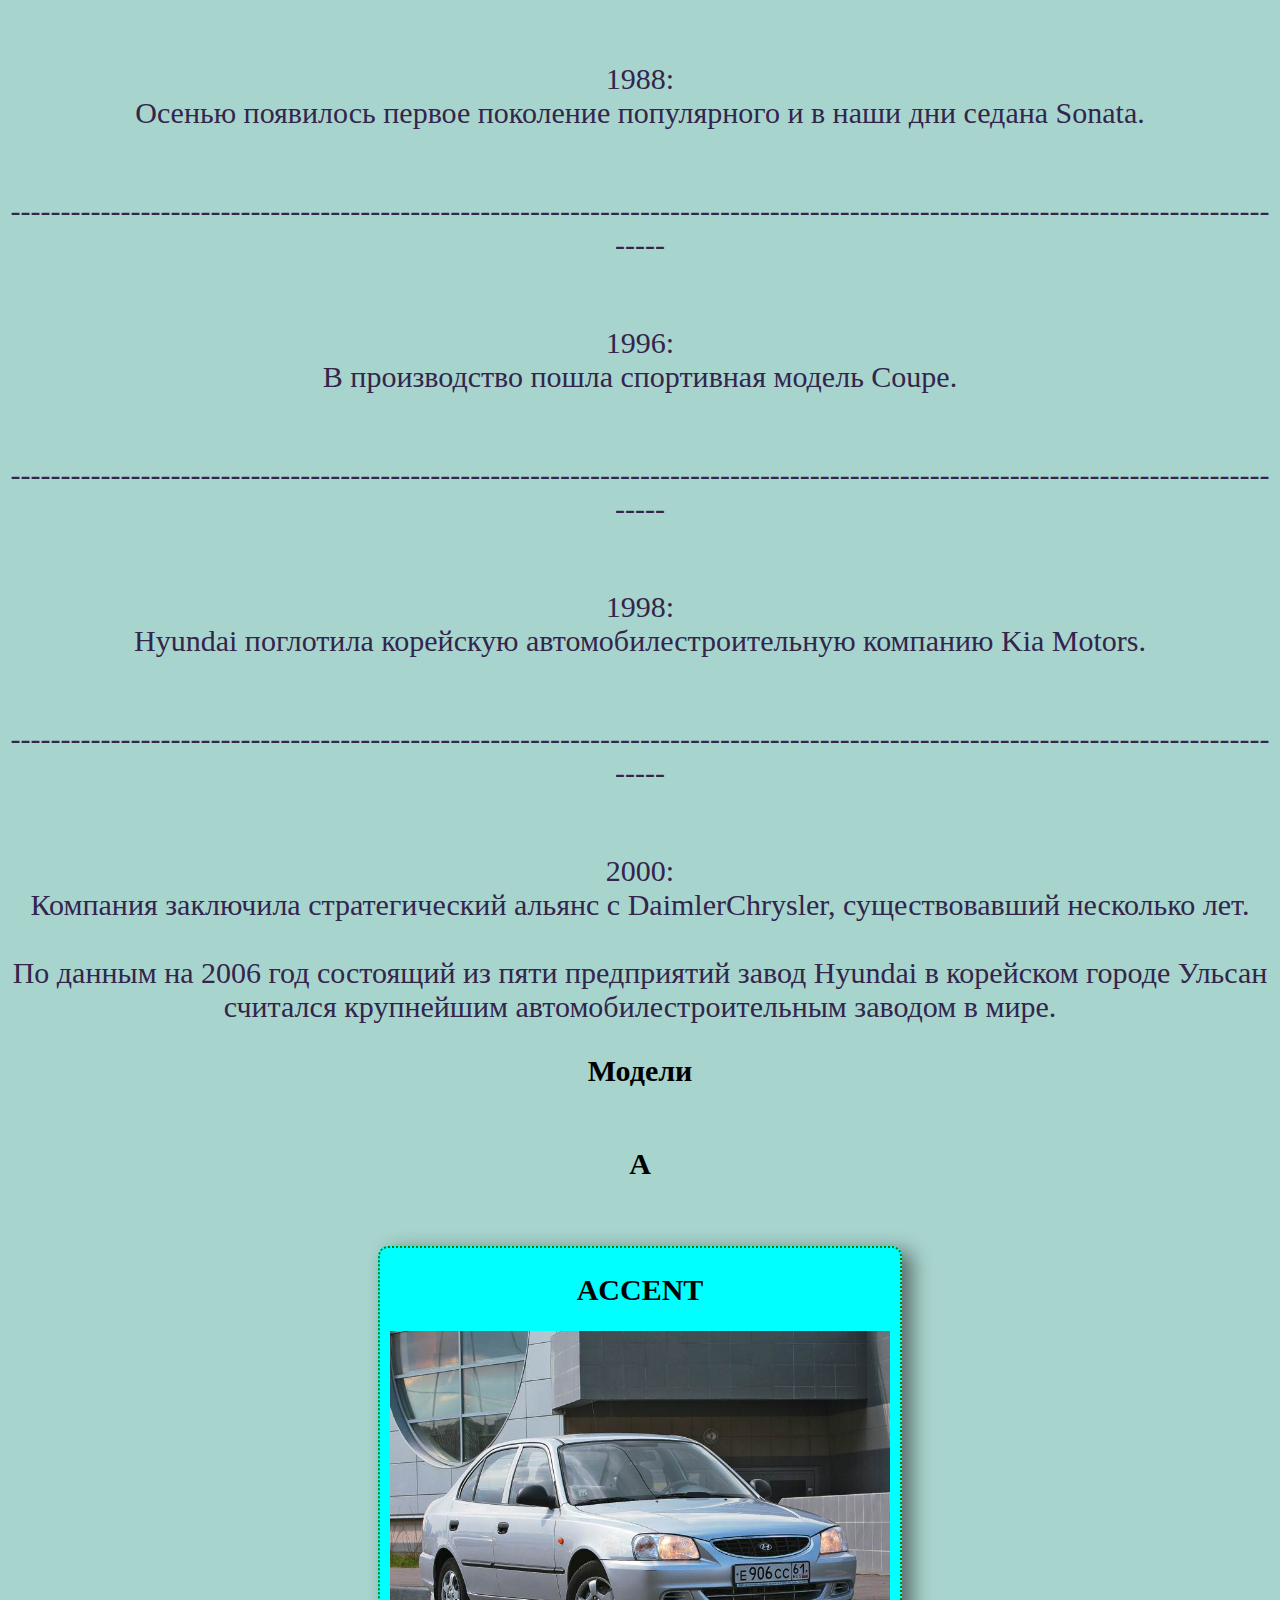
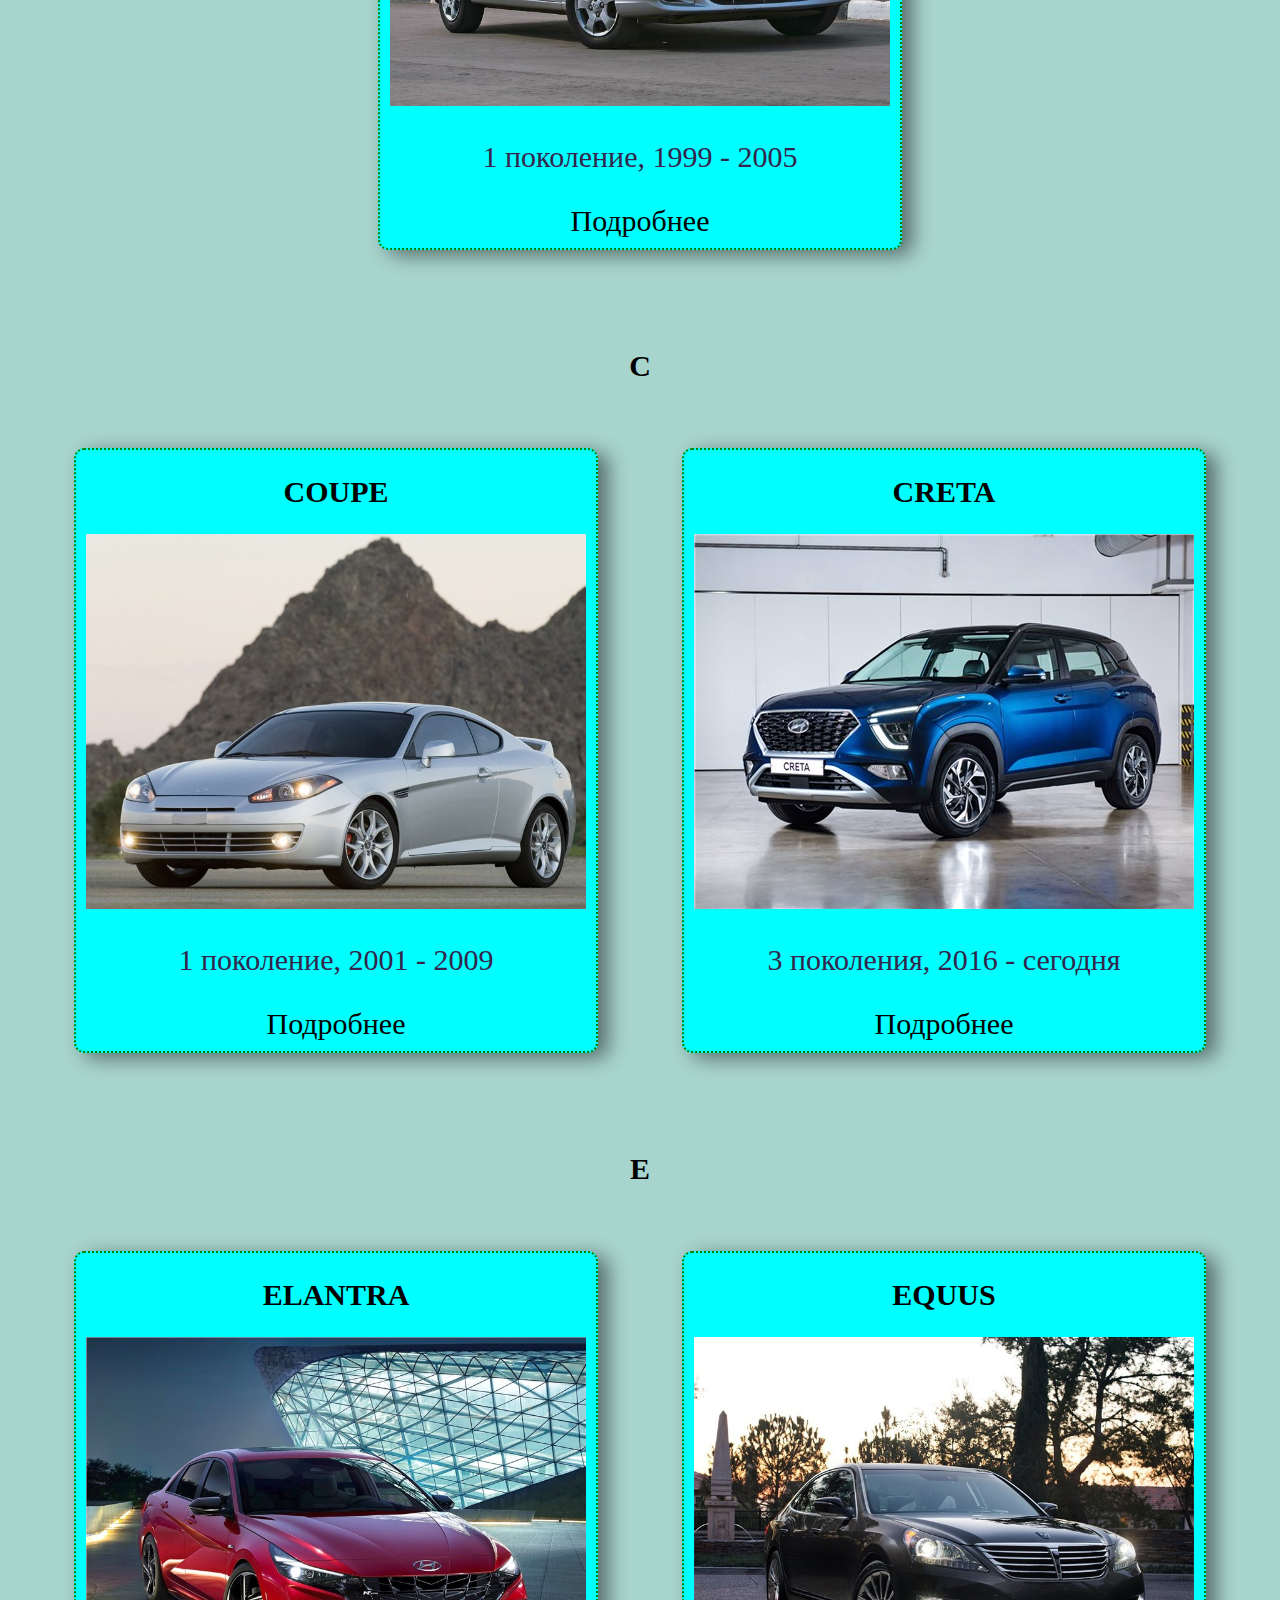
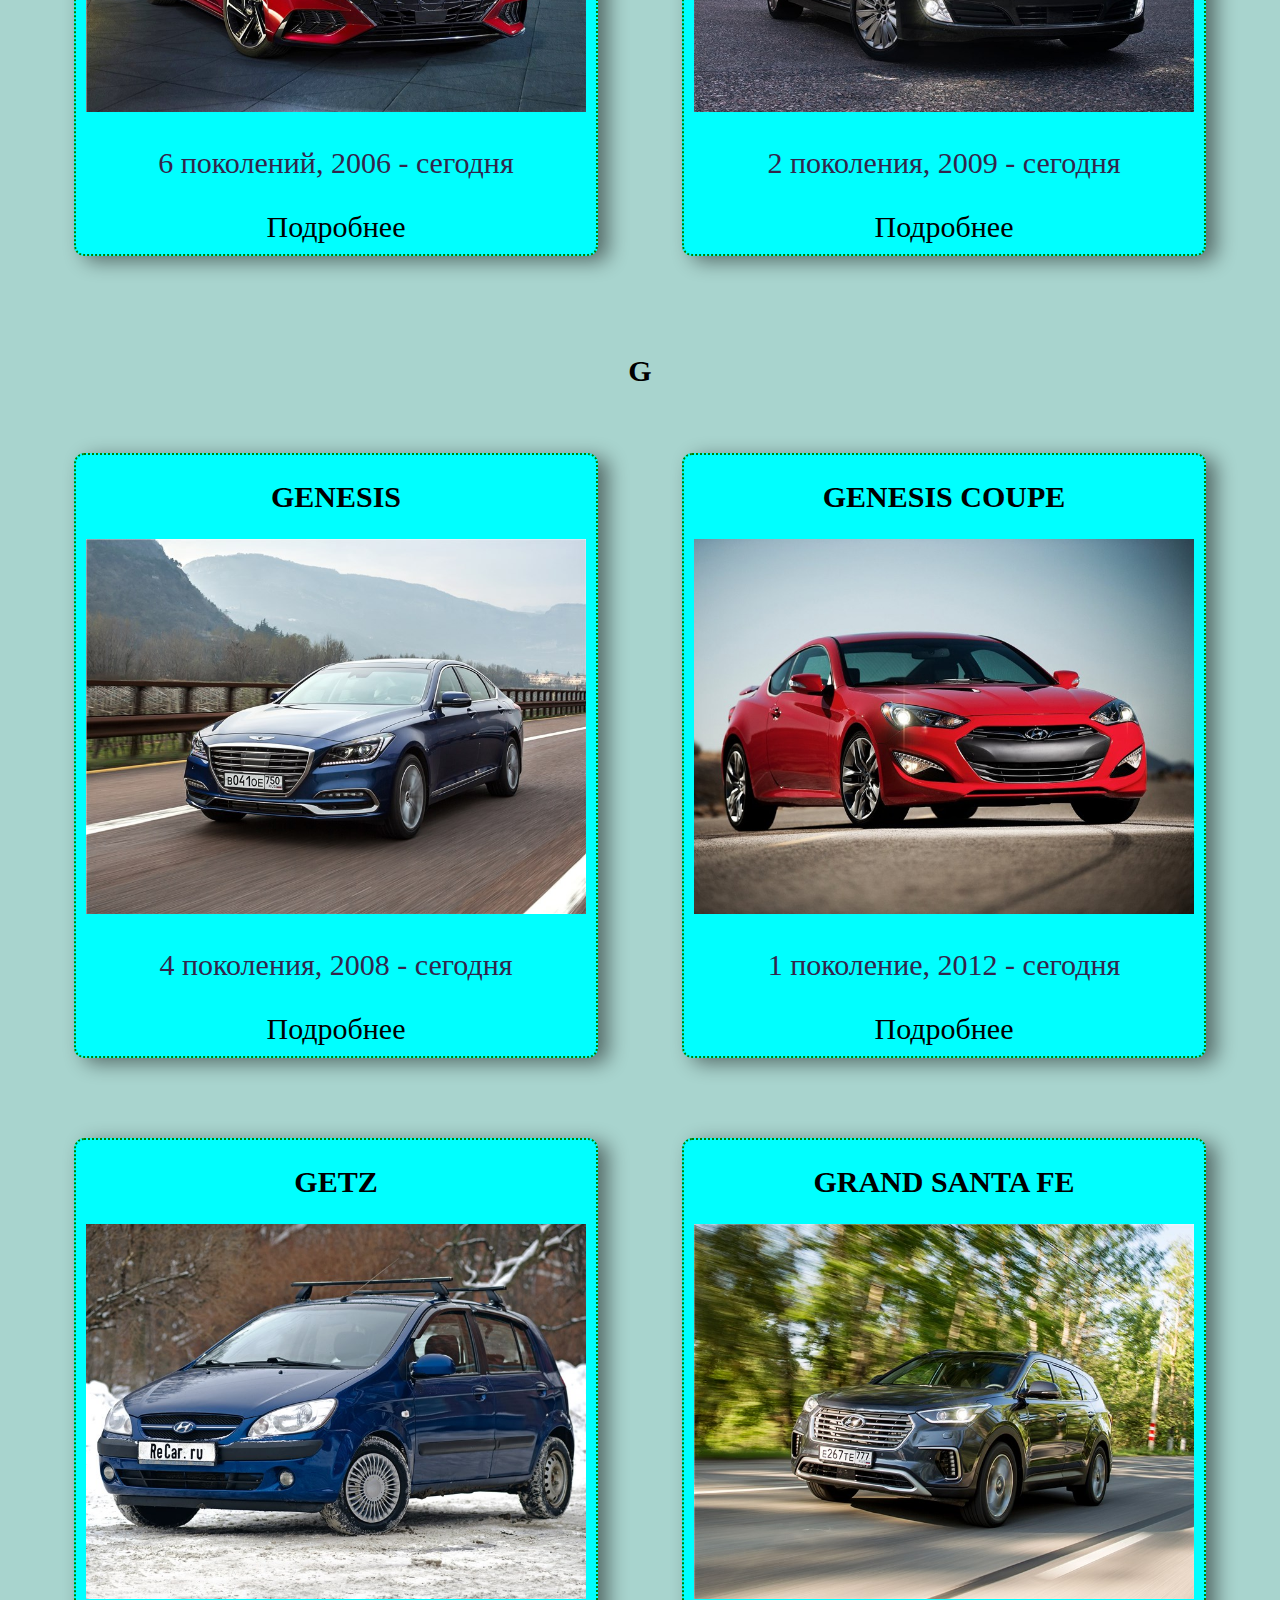
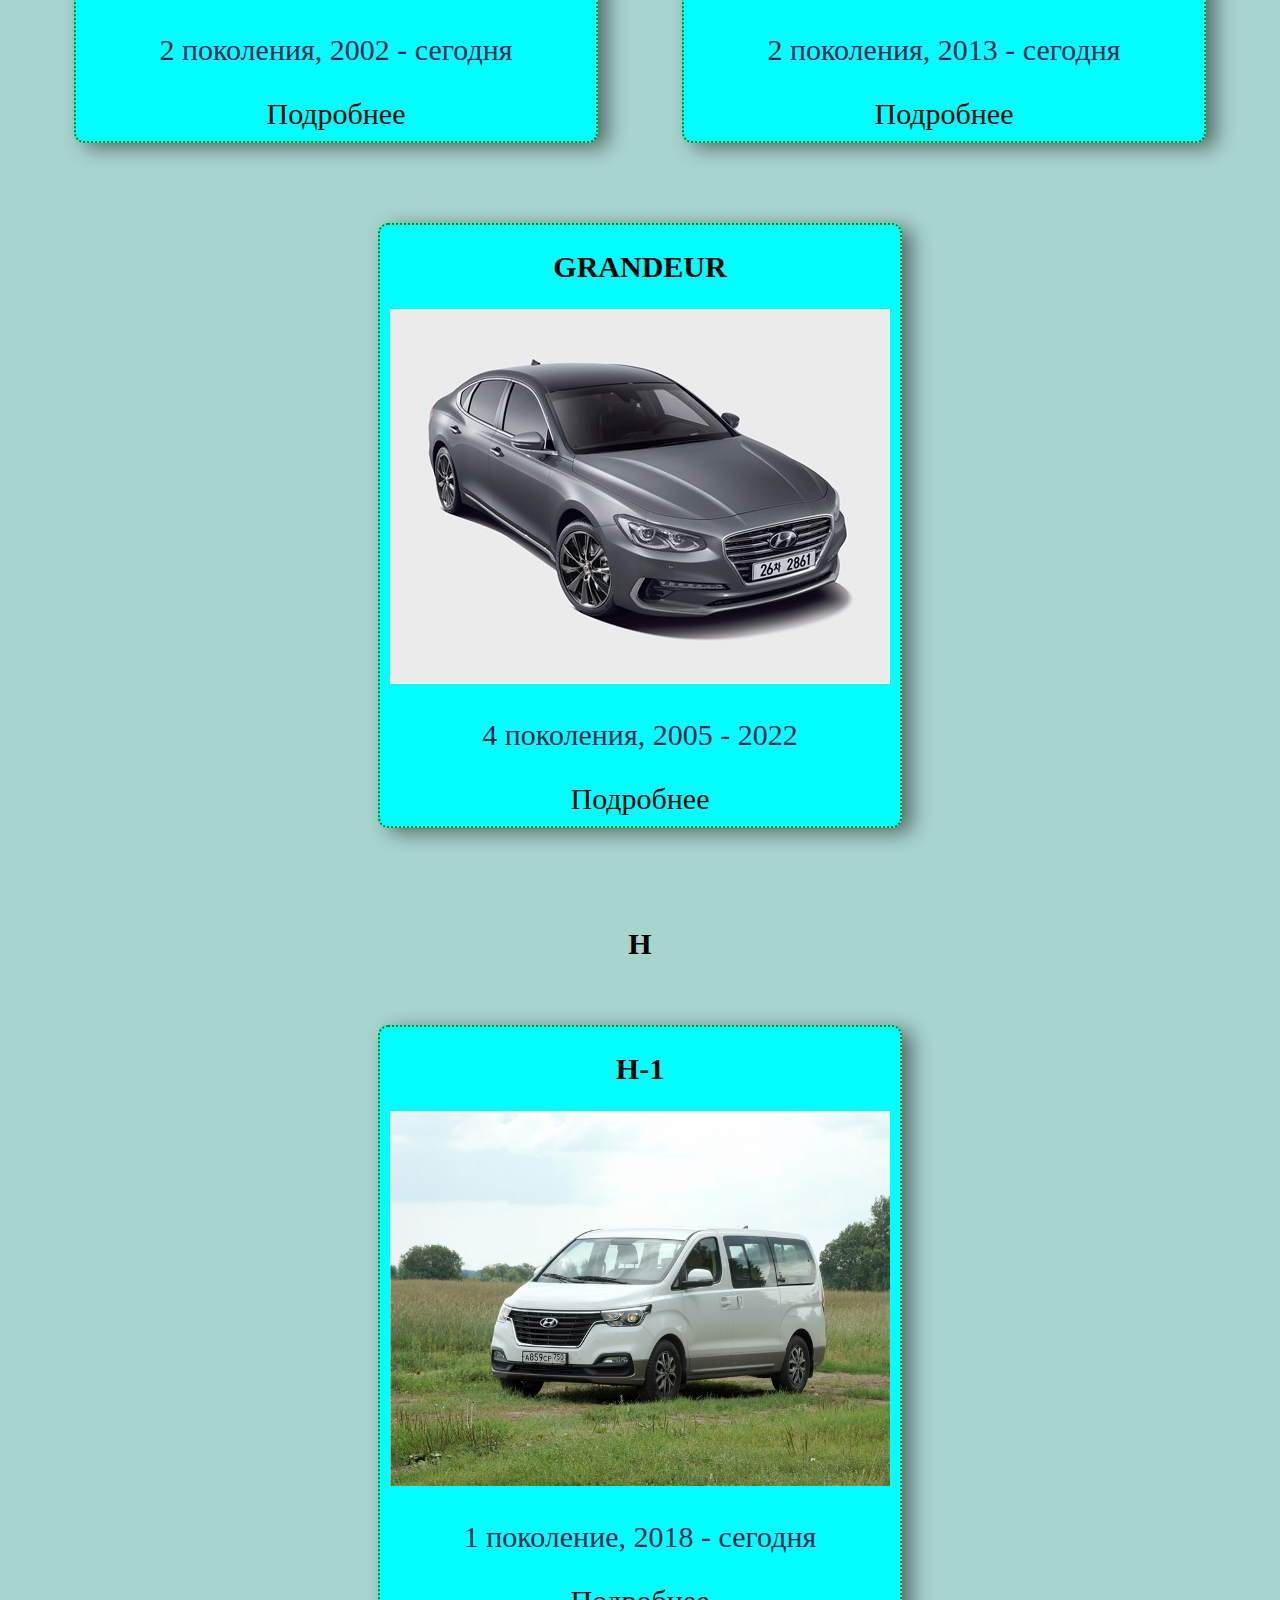
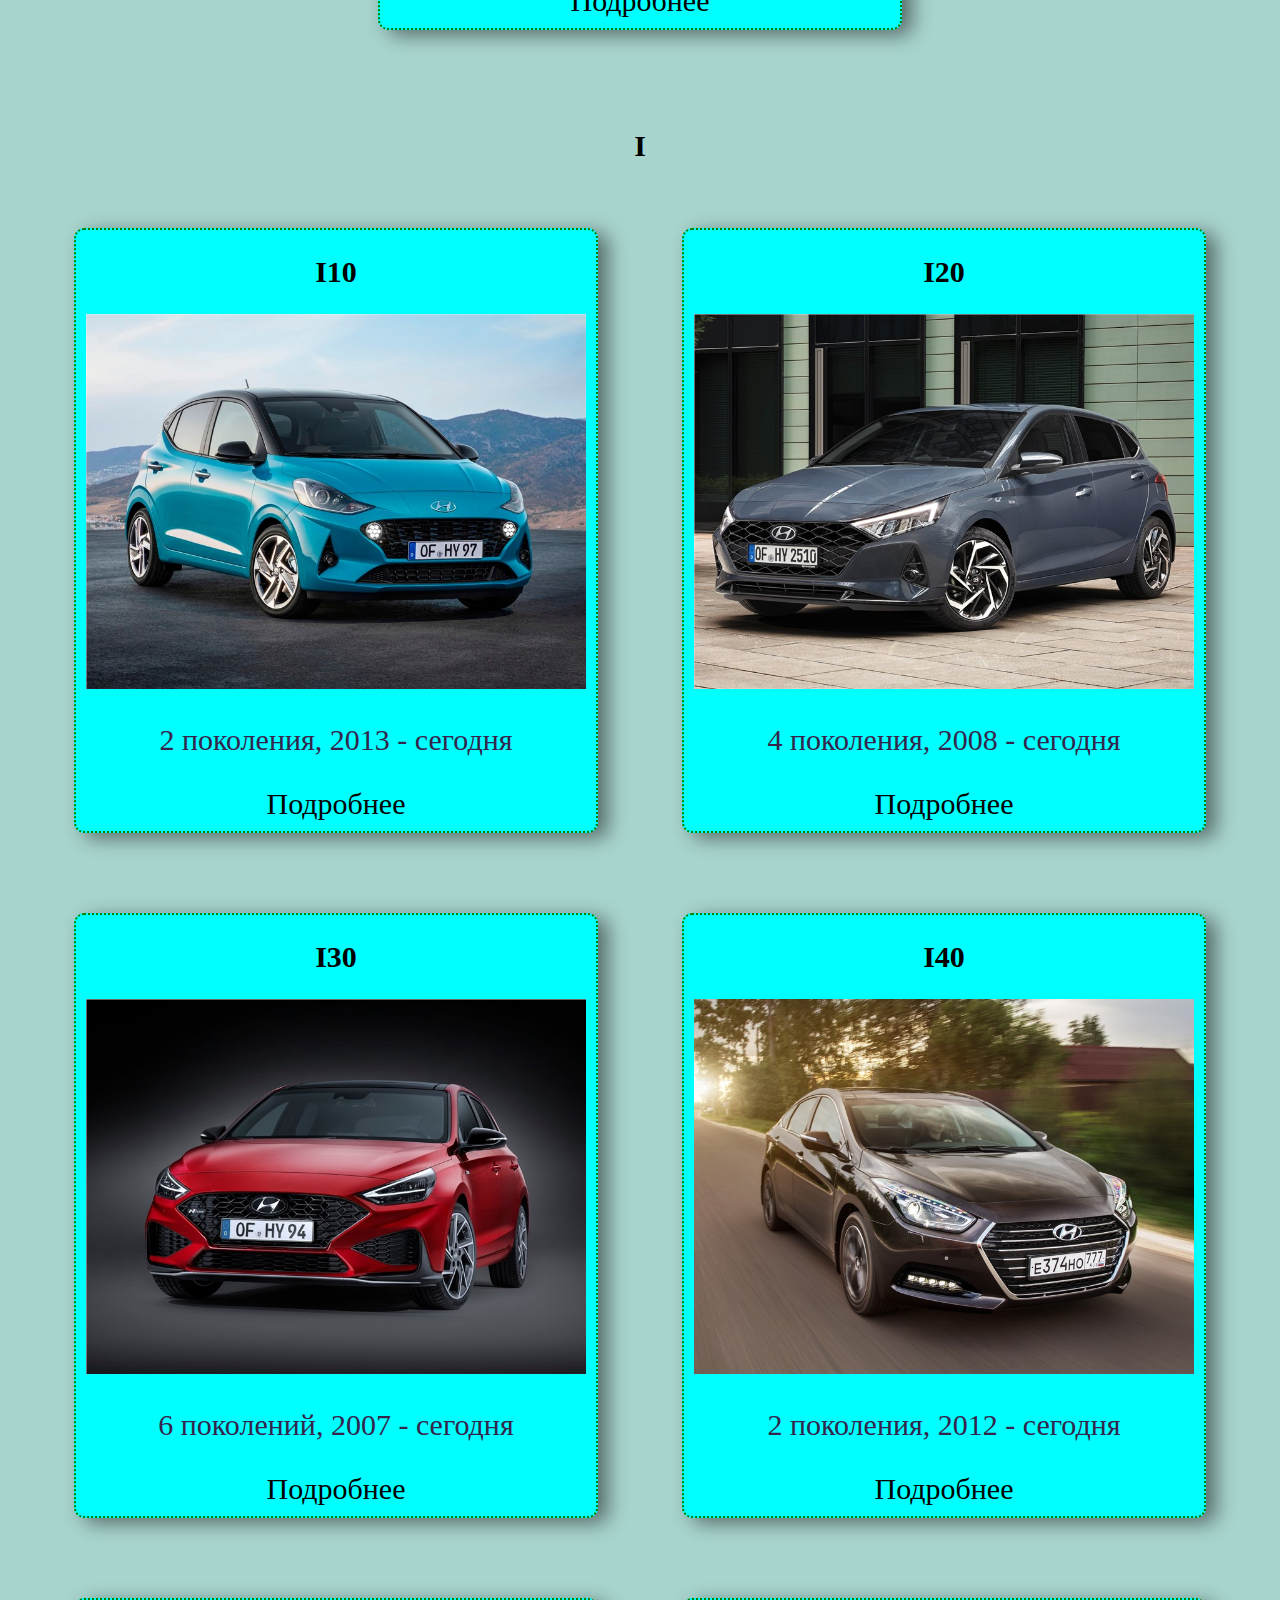
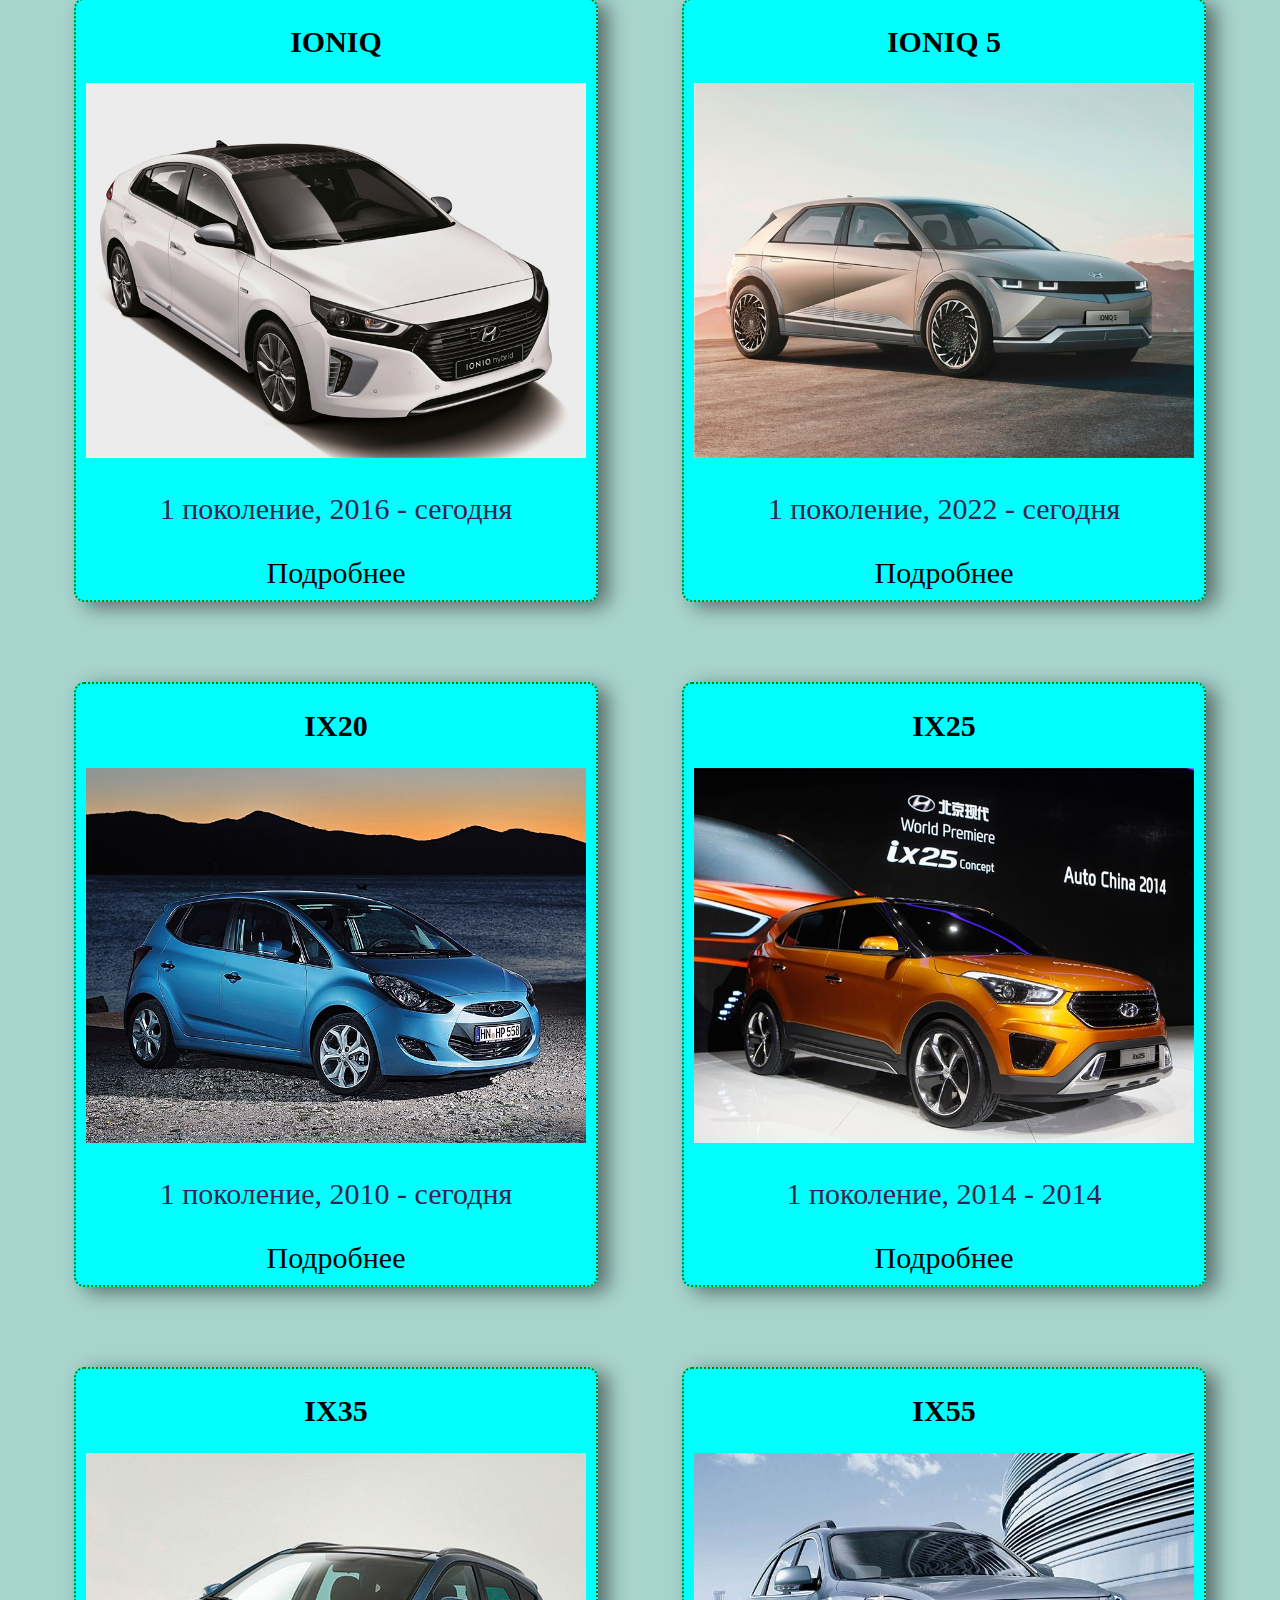
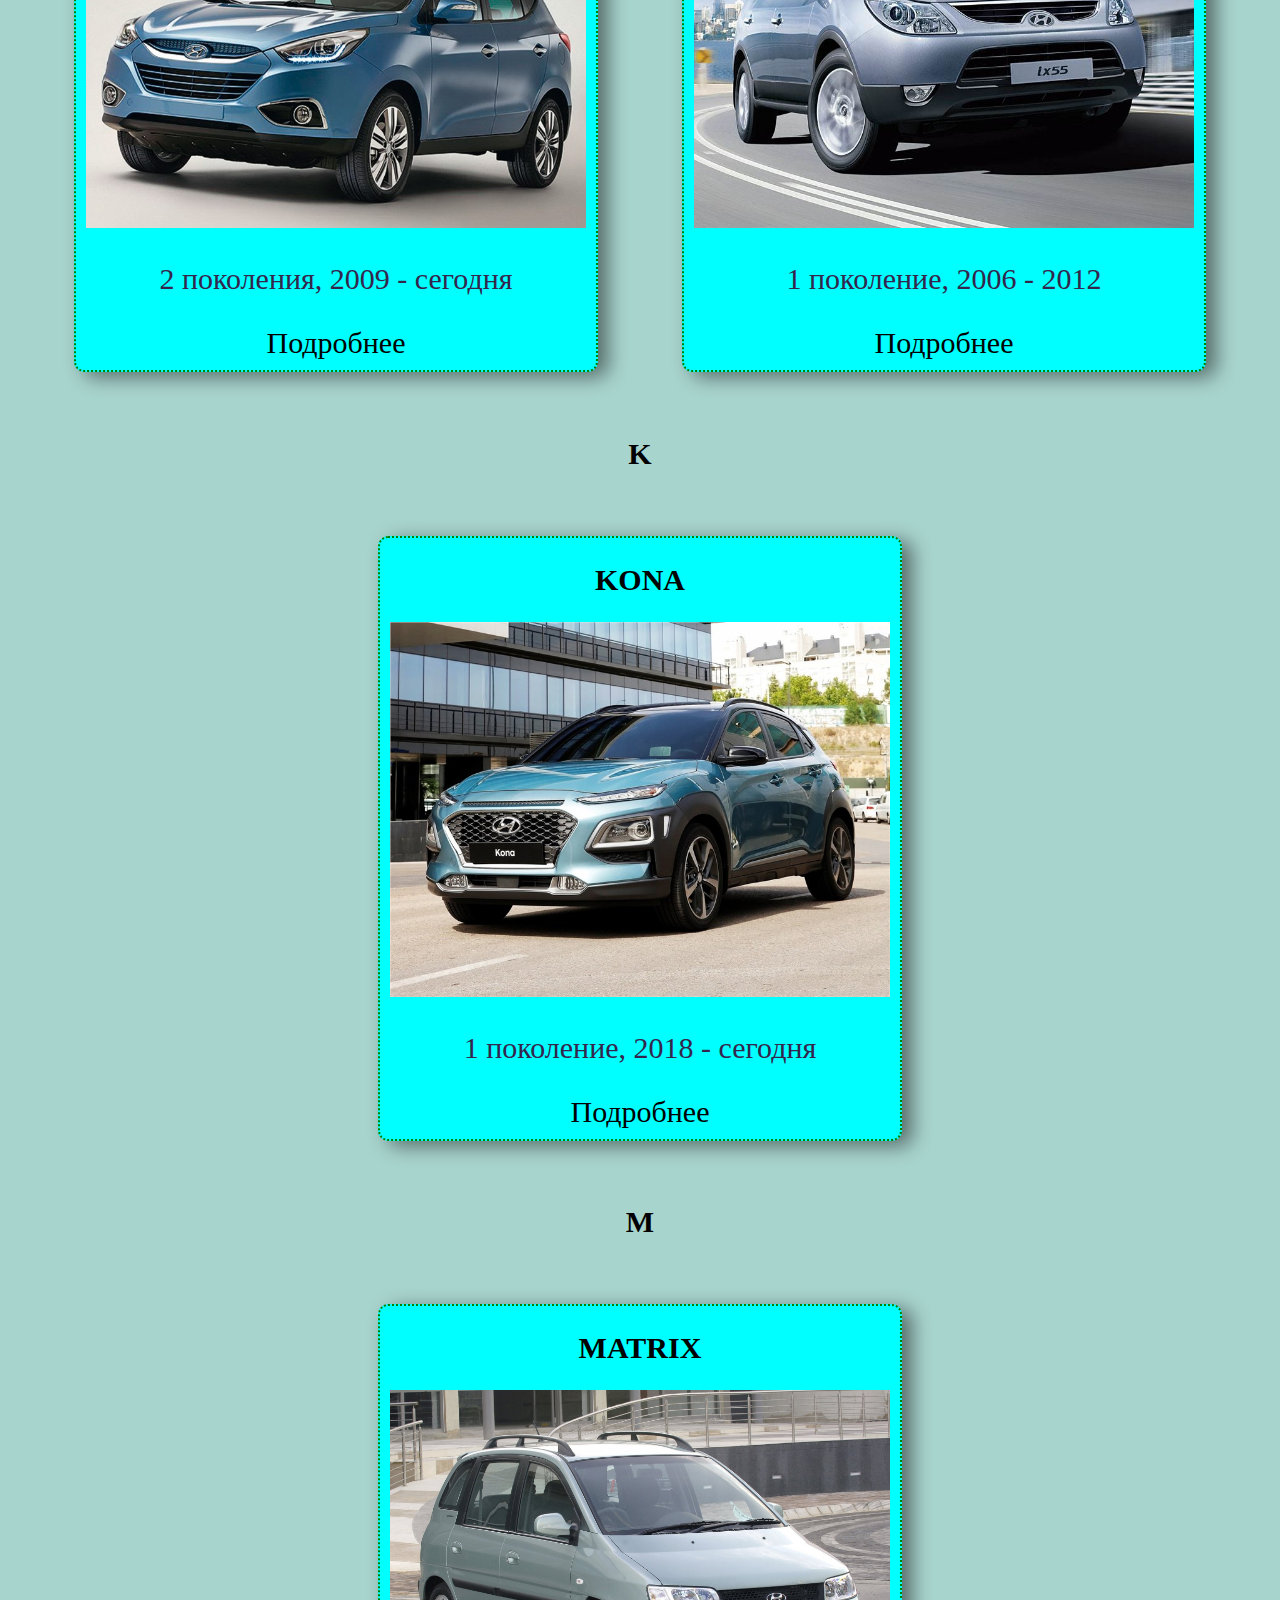
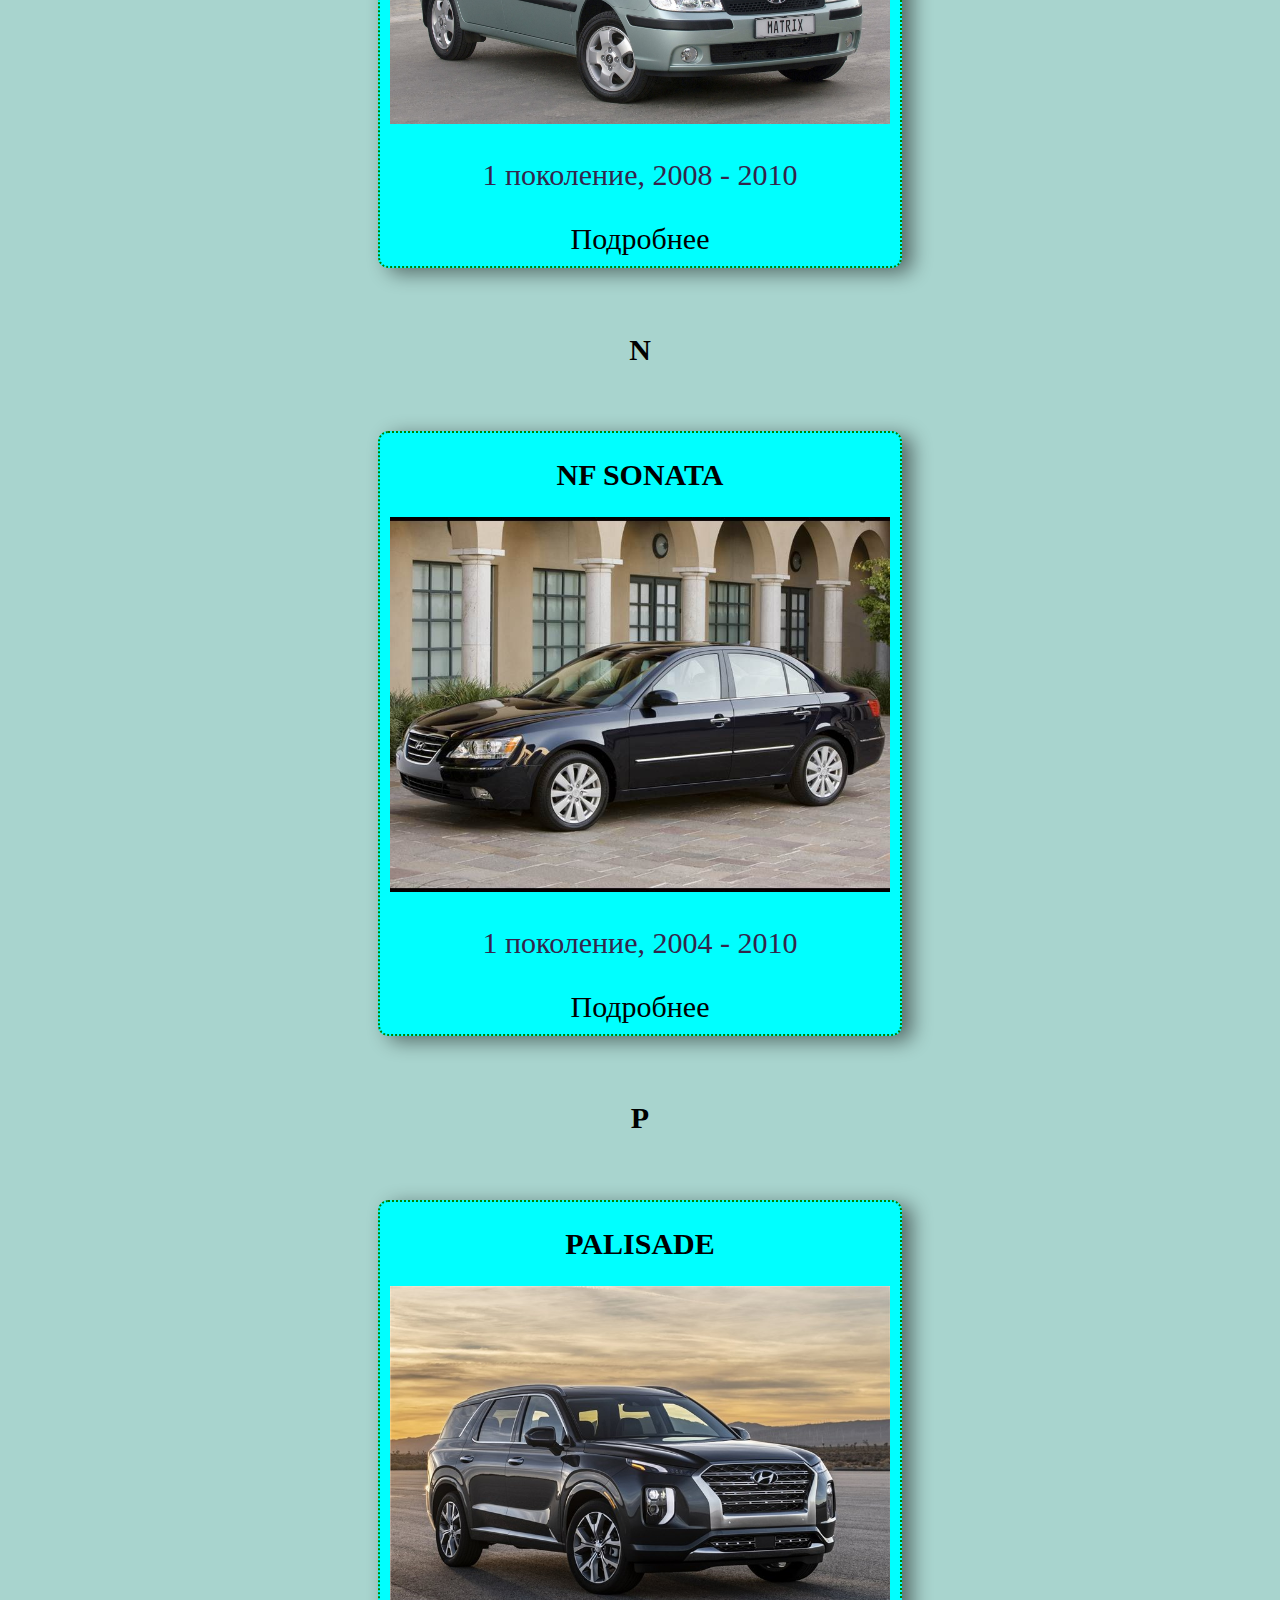
<file: hyundai.html>
<!DOCTYPE html>
<html lang="ru">
<head>
    <title>Hyundai</title>
    <link rel="stylesheet" href="hyundai_style.css">
</head>
<body>
    <a href="index.html">На главную</a>
    <h1>Hyundai</h1>
    <img src="хендай.png">

    <h1>Содержание</h1>
    <a href=#short>Коротко</a>
    <a href=#history><br>История</a>
    <a href=#model><br>Модели</a>

    <h2 id = "short"><br>Коротко</h2>
    <p><br> Hyundai Motor Company, «Хёндэ мо́тор ко́мпани» - южнокорейская автомобилестроительная компания.<br>Крупнейший автопроизводитель в стране и один из крупнейших в мире<br>Кроме автомобилей производит поезда, военную технику, промышленное оборудование<br>и оказывает финансовые услуги. Штаб-квартира расположена в Сеуле.<br>Входит в конгломерат Hyundai Motor Group, созданный в 2000 году.<br>В списке крупнейших публичных компаний мира Forbes Global 2000 за 2022 год Hyundai Motor заняла 147-е место.</p>

    <h2 id = "history"><br>История</h2>
    <p><br>1967:<br>Компания основана Чон Чжу-ёном.</p>
    <p><br>-----------------------------------------------------------------------------------------------------------------------------------</p>
    <p><br>1968:<br>В 1968 году начал работу первый завод по сборке автомобилей<br>в Ульсане, начавший производство автомобилей Ford Cortina.</p>
    <p><br>-----------------------------------------------------------------------------------------------------------------------------------</p>
    <p><br>Конец 1960, Начало 1970:<br>Компания занималась выпуском нескольких легковых и одной<br>грузовой модели американского концерна Ford.</p>
    <p><br>-----------------------------------------------------------------------------------------------------------------------------------</p>
    <p><br>1972:<br>Правительство Южной Кореи дало право производить автомобили<br>четырём компаниям, одной из которых и стал Hyundai.</p>
    <p><br>-----------------------------------------------------------------------------------------------------------------------------------</p>
    <p><br>1974:<br>Началось производство малолитражной Hyundai Pony,<br>над внешним видом которой работали мастера из итальянского ателье<br>Italdesign Giugiaro.</p>
    <p><br>-----------------------------------------------------------------------------------------------------------------------------------</p>
    <p><br>1983:<br>Открыто торговое представительство в Канаде.</p>
    <p><br>-----------------------------------------------------------------------------------------------------------------------------------</p>
    <p><br>1985:<br>Открыто торговое представительство в США.</p>
    <p><br>-----------------------------------------------------------------------------------------------------------------------------------</p>
    <p><br>1988:<br>Осенью появилось первое поколение популярного и в наши дни седана Sonata.</p>
    <p><br>-----------------------------------------------------------------------------------------------------------------------------------</p>
    <p><br>1996:<br>В производство пошла спортивная модель Coupe.</p>
    <p><br>-----------------------------------------------------------------------------------------------------------------------------------</p>
    <p><br>1998:<br>Hyundai поглотила корейскую автомобилестроительную компанию Kia Motors.</p>
    <p><br>-----------------------------------------------------------------------------------------------------------------------------------</p>
    <p><br>2000:<br>Компания заключила стратегический альянс с DaimlerChrysler, существовавший несколько лет.<br><br>По данным на 2006 год состоящий из пяти предприятий завод Hyundai в корейском городе Ульсан считался крупнейшим автомобилестроительным заводом в мире.</p>

    <h2 id = "model">Модели</h2>


    <h2><br>A</h2>
    <div>
        <h2>ACCENT</h2>
        <img src="h/h_accent.jpg">
        <p>1 поколение, 1999 - 2005</p>
        <a>Подробнее</a>
    </div>
    

    <h2><br>C</h2>
    <div>
        <h2>COUPE</h2>
        <img src="h/h_coupe.jpg">
        <p>1 поколение, 2001 - 2009</p>
        <a>Подробнее</a>
    </div>
    
    <div>
        <h2>CRETA</h2>
        <img src="h/h_creta.jpg">
        <p>3 поколения, 2016 - сегодня</p>
        <a>Подробнее</a>
    </div>
    

    <h2><br>E</h2>
    <div>
        <h2>ELANTRA</h2>
        <img src="h/h_elantra.jpg">
        <p>6 поколений, 2006 - сегодня</p>
        <a>Подробнее</a>
    </div>
    
    <div>
        <h2>EQUUS</h2>
        <img src="h/h_equus.jpg">
        <p>2 поколения, 2009 - сегодня</p>
        <a>Подробнее</a>
    </div>
    

    <h2><br>G</h2>
    <div>
        <h2>GENESIS</h2>
        <img src="h/h_genesis.jpg">
        <p>4 поколения, 2008 - сегодня</p>
        <a>Подробнее</a>
    </div>
    
    <div>
        <h2>GENESIS COUPE</h2>
        <img src="h/h_genesis_coupe.jpg">
        <p>1 поколение, 2012 - сегодня</p>
        <a>Подробнее</a>
    </div>
    
    <div>
        <h2>GETZ</h2>
        <img src="h/h_getz.jpg">
        <p>2 поколения, 2002 - сегодня</p>
        <a>Подробнее</a>
    </div>
    
    <div>
        <h2>GRAND SANTA FE</h2>
        <img src="h/h_grand_santa_fe.jpg">
        <p>2 поколения, 2013 - сегодня</p>
        <a>Подробнее</a>
    </div>
    
    <div>
        <h2>GRANDEUR</h2>
        <img src="h/h_grandeur.jpg">
        <p>4 поколения, 2005 - 2022</p>
        <a>Подробнее</a>
    </div>
    

    <h2><br>H</h2>
    <div>
        <h2>H-1</h2>
        <img src="h/h_h-1.jpg">
        <p>1 поколение, 2018 - сегодня</p>
        <a>Подробнее</a>
    </div>
        

    <h2><br>I</h2>
    <div>
        <h2>I10</h2>
        <img src="h/h_i10.jpg">
        <p>2 поколения, 2013 - сегодня</p>
        <a>Подробнее</a>
    </div>
        
    <div>
        <h2>I20</h2>
        <img src="h/h_i20.jpg">
        <p>4 поколения, 2008 - сегодня</p>
        <a>Подробнее</a>
    </div>
        
    <div>
        <h2>I30</h2>
        <img src="h/h_i30.jpg">
        <p>6 поколений, 2007 - сегодня</p>
        <a>Подробнее</a>
    </div>
        
    <div>
        <h2>I40</h2>
        <img src="h/h_i40.jpg">
        <p>2 поколения, 2012 - сегодня</p>
        <a>Подробнее</a>
    </div>
        
    <div>
        <h2>IONIQ</h2>
        <img src="h/h_ioniq.jpg">
        <p>1 поколение, 2016 - сегодня</p>
        <a>Подробнее</a>
    </div>
        
    <div>
        <h2>IONIQ 5</h2>
        <img src="h/h_ioniq_5.jpg">
        <p>1 поколение, 2022 - сегодня</p>
        <a>Подробнее</a>
    </div>
        
    <div>
        <h2>IX20</h2>
        <img src="h/h_ix20.jpg">
        <p>1 поколение, 2010 - сегодня</p>
        <a>Подробнее</a>
    </div>
        
    <div>
        <h2>IX25</h2>
        <img src="h/h_ix25.jpg">
        <p>1 поколение, 2014 - 2014</p>
        <a>Подробнее</a>
    </div>
        
    <div>
        <h2>IX35</h2>
        <img src="h/h_ix35.jpg">
        <p>2 поколения, 2009 - сегодня</p>
        <a>Подробнее</a>
    </div>
        
    <div>
        <h2>IX55</h2>
        <img src="h/h_ix55.jpg">
        <p>1 поколение, 2006 - 2012</p>
        <a>Подробнее</a>
    </div>


    <h2>K</h2>
    <div>
        <h2>KONA</h2>
        <img src="h/h_kona.jpg">
        <p>1 поколение, 2018 - сегодня</p>
        <a>Подробнее</a>
    </div>
            
    <h2>M</h2>
    <div>
        <h2>MATRIX</h2>
        <img src="h/h_matrix.jpg">
        <p>1 поколение, 2008 - 2010</p>
        <a>Подробнее</a>
    </div>

    <h2>N</h2>
    <div>
        <h2>NF SONATA</h2>
        <img src="h/h_nf_sonata.jpg">
        <p>1 поколение, 2004 - 2010</p>
        <a>Подробнее</a>
    </div>

    <h2>P</h2>
    <div>
        <h2>PALISADE</h2>
        <img src="h/h_palisade.jpg">
        <p>1 поколение, 2020 - 2022</p>
        <a>Подробнее</a>
    </div>

    <h2>S</h2>
    <div>
        <h2>SANTA FE</h2>
        <img src="h/h_santa_fe.jpg">
        <p>5 поколений, 2006 - 2020</p>
        <a>Подробнее</a>
    </div>
    
    <div>
        <h2>SOLARIS</h2>
        <img src="h/h_solaris.jpg">
        <p>4 поколения, 2011 - сегодня</p>
        <a>Подробнее</a>
    </div>
    
    <div>
        <h2>SONATA</h2>
        <img src="h/h_sonata.jpg">
        <p>4 поколения, 1998 - сегодня</p>
        <a>Подробнее</a>
    </div>
    
</body>
</html>
</file>
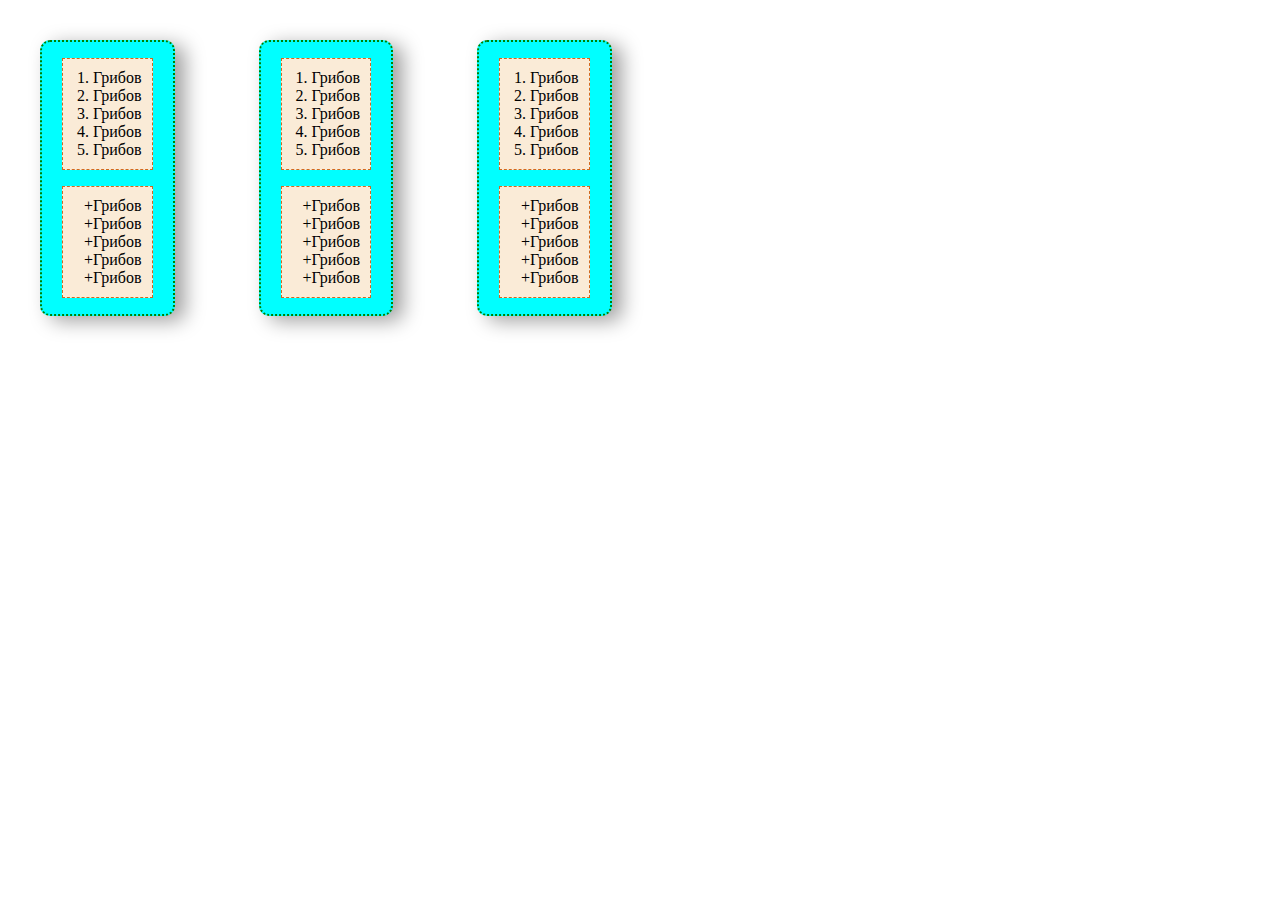
<file: spiski.html>
<!DOCTYPE html>
<html lang="ru">
<head>
    <title>Tree</title>
    <link rel="stylesheet" href="spiski_style.css">
</head>
<body>
    <div>
        <ol>
            <li>Грибов</li>
            <li>Грибов</li>
            <li>Грибов</li>
            <li>Грибов</li>
            <li>Грибов</li>
        </ol>
    
        <ul>
            <li>Грибов</li>
            <li>Грибов</li>
            <li>Грибов</li>
            <li>Грибов</li>
            <li>Грибов</li>
        </ul>
    </div>

    <div>
        <ol>
            <li>Грибов</li>
            <li>Грибов</li>
            <li>Грибов</li>
            <li>Грибов</li>
            <li>Грибов</li>
        </ol>
    
        <ul>
            <li>Грибов</li>
            <li>Грибов</li>
            <li>Грибов</li>
            <li>Грибов</li>
            <li>Грибов</li>
        </ul>
    </div>

    <div>
        <ol>
            <li>Грибов</li>
            <li>Грибов</li>
            <li>Грибов</li>
            <li>Грибов</li>
            <li>Грибов</li>
        </ol>
    
        <ul>
            <li>Грибов</li>
            <li>Грибов</li>
            <li>Грибов</li>
            <li>Грибов</li>
            <li>Грибов</li>
        </ul>
    </div>

</body>
</html>
<!--Сделать такие карточки для моделей авто и зарегатся на GitHub, там можно валожить сайт в интернет-->
</file>
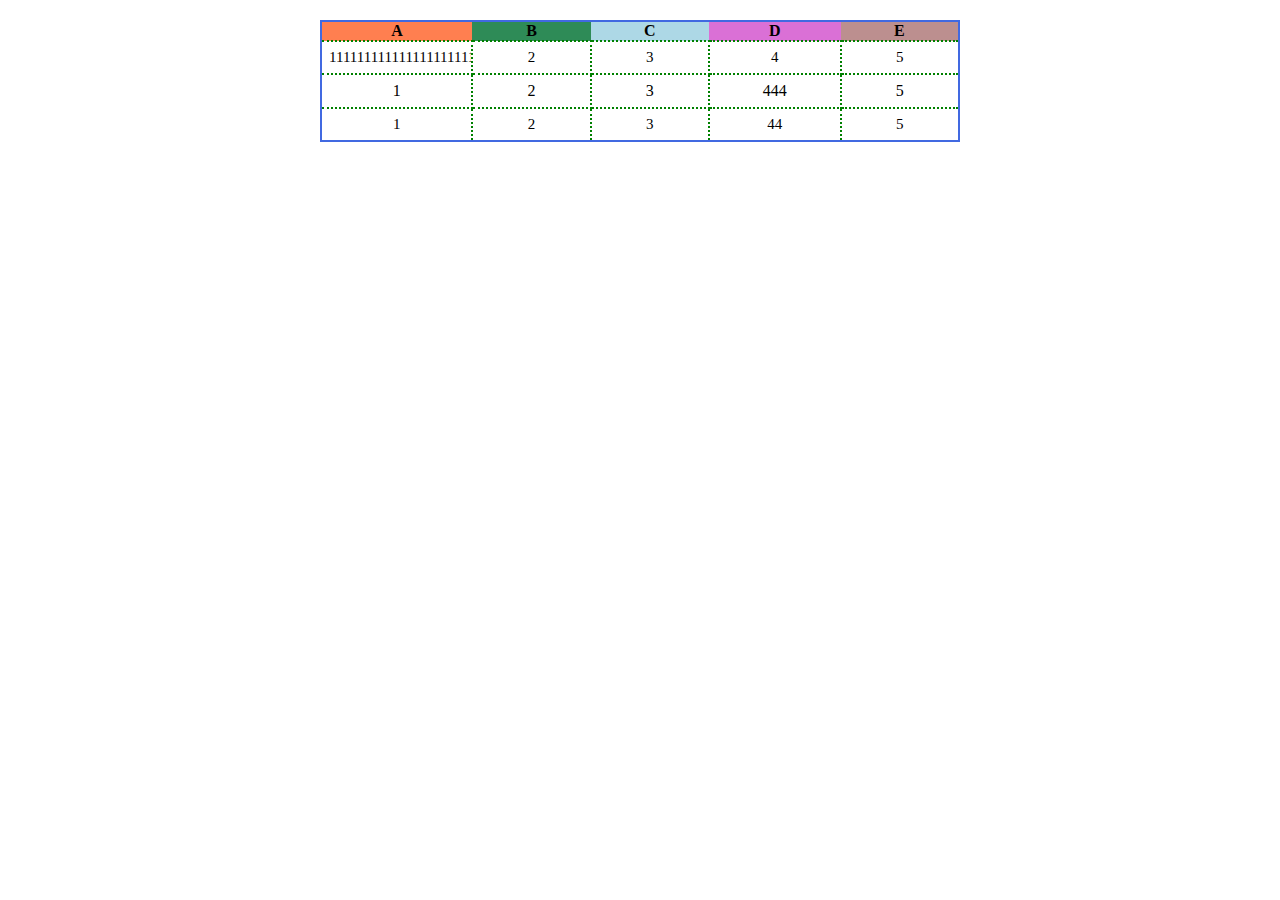
<file: tablita.html>
<!DOCTYPE html>
<html lang="ru">
<head>
    <title>Tablita</title>
    <link rel="stylesheet" href="tablita_style.css">
</head>

<body>
    <table>
        <thead>
            <tr>
                <th class="a">A</th>
                <th class="b">B</th>
                <th class="c">C</th>
                <th class="d">D</th>
                <th class="e">E</th>
            </tr>
        </thead>

        <tbody>
            <tr>
                <td><p>11111111111111111111111111111</p></td>
                <td><p>2</p></td>
                <td><p>3</p></td>
                <td><p>4</p></td>
                <td><p>5</p></td>
            </tr>
            <tr>
                <td>1</td>
                <td>2</td>
                <td>3</td>
                <td>444</td>
                <td>5</td>
            </tr>
            <tr>
                <td>
                    <p>1</p>
                </td>
                <td>
                    <p>2</p>
                </td>
                <td>
                    <p>3</p>
                </td>
                <td>
                    <p>44</p>
                </td>
                <td>
                    <p>5</p>
                </td>
            </tr>
        </tbody>
    </table>
</body>
</html>
</file>
<file: index_style.css>
body{
    background-color: rgb(168, 212, 206);
    text-align: center;
}
h1{
    color:rgb(51, 37, 75);
    font-size: 50px;
    text-align: center;
}
p{
    color:rgb(51, 37, 75);
    font-size: 30px;
    text-align: center;
}
img{
    width: 700px;
}
a{
    text-align: center;
    font-size: 30px;
}
</file>
<file: ford_style.css>
body{
    background-color: rgb(168, 212, 206);
    text-align: center;
}

h1{
    color:rgb(51, 37, 75);
    font-size: 50px;
    text-align: center;
}

h2{
    font-size: 30px;
}

p{
    color:rgb(51, 37, 75);
    font-size: 30px;
    text-align: center;
}

a{
    font-size: 30px;
}

img{
    width: 500px;
}

div{
    border: 2px dotted green;
    padding-left: 20px;
    padding-right: 20px;
    padding-bottom: 20px;
    border-radius: 10px;
    background-color: aqua;
    box-shadow: 10px 5px 20px rgba(0, 0, 0, 0.496);
    margin: 40px;
    display: inline-block;
}
</file>
<file: hyundai_style.css>
body{
    background-color: rgb(168, 212, 206);
    text-align: center;
}

h1{
    color:rgb(51, 37, 75);
    font-size: 50px;
    text-align: center;
}

h2{
    font-size: 30px;
}

p{
    color:rgb(51, 37, 75);
    font-size: 30px;
    text-align: center;
}

a{
    font-size: 30px;
}

img{
    width: 500px;
}

div{
    border: 2px dotted green;
    padding-left: 10px;
    padding-right: 10px;
    padding-bottom: 10px;
    height: 200;
    border-radius: 10px;
    background-color: aqua;
    box-shadow: 10px 5px 20px rgba(0, 0, 0, 0.496);
    margin: 40px;
    display: inline-block;
}
</file>
<file: spiski_style.css>
body{
    margin: 0;
    padding: 0;}

ul{
    list-style-type: '+';
}

ol, ul{
    border: 1px dashed chocolate;
    background-color: antiquewhite;
    padding: 10px 10px 10px 30px;
}

div{
    border: 2px dotted green;
    padding-left: 20px;
    padding-right: 20px;
    border-radius: 10px;
    background-color: aqua;
    box-shadow: 10px 5px 20px rgba(0, 0, 0, 0.371);
    margin: 40px;
    display: inline-block;
}
</file>
<file: tablita_style.css>
*{
    margin: 0;
    padding: 0;
}

body{

}

table{
    border: 2px solid royalblue;
    border-collapse: collapse;
    text-align: center;
    margin: 20px auto;
    width: 50%;
}

td{
    border: 2px dotted green;
    padding: 7px;
    width: 5px;
    min-width: 20px;
    max-width: 30px;
    overflow: hidden;
}

p{
    font-size: 15px;
}

.a{
   background-color: coral; 
}

.b{
    background-color: seagreen;
}

.c{
    background-color: lightblue;
}

.d{
    background-color: orchid;
}

.e{
    background-color: rosybrown;
}
</file>
